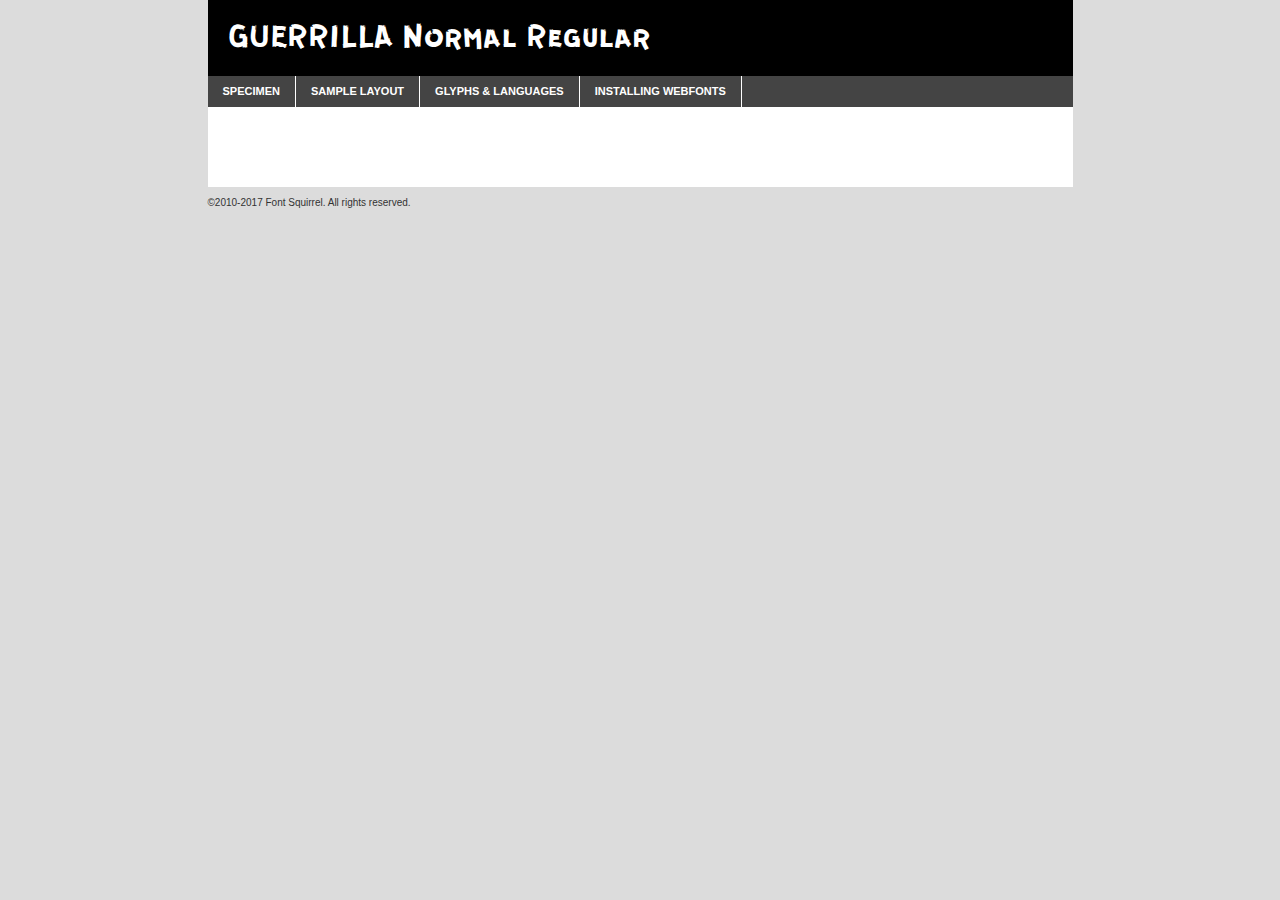
<file: fonts/guerrilla-normal-demo.html>
<!DOCTYPE html PUBLIC "-//W3C//DTD XHTML 1.0 Transitional//EN"
        "http://www.w3.org/TR/xhtml1/DTD/xhtml1-transitional.dtd">

<html xmlns="http://www.w3.org/1999/xhtml" xml:lang="en" lang="en">
<head>
    <meta http-equiv="Content-Type" content="text/html; charset=utf-8"/>
    <script src="http://ajax.googleapis.com/ajax/libs/jquery/1.7.2/jquery.min.js" type="text/javascript" charset="utf-8"></script>
    <script type="text/javascript">
		(function($) {
			$.fn.easyTabs = function(option) {
				var param = jQuery.extend({ fadeSpeed: 'fast', defaultContent: 1, activeClass: 'active' }, option);
				$(this).each(function() {
					var thisId = '#' + this.id;
					if ( param.defaultContent == '' )
					{
						param.defaultContent = 1;
					}
					if ( typeof param.defaultContent == 'number' )
					{
						var defaultTab = $(thisId + ' .tabs li:eq(' + (param.defaultContent - 1) + ') a').attr('href').substr(1);
					}
					else
					{
						var defaultTab = param.defaultContent;
					}
					$(thisId + ' .tabs li a').each(function() {
						var tabToHide = $(this).attr('href').substr(1);
						$('#' + tabToHide).addClass('easytabs-tab-content');
					});
					hideAll();
					changeContent(defaultTab);

					function hideAll() {$(thisId + ' .easytabs-tab-content').hide();}

					function changeContent(tabId)
					{
						hideAll();
						$(thisId + ' .tabs li').removeClass(param.activeClass);
						$(thisId + ' .tabs li a[href=#' + tabId + ']').closest('li').addClass(param.activeClass);
						if ( param.fadeSpeed != 'none' )
						{
							$(thisId + ' #' + tabId).fadeIn(param.fadeSpeed);
						}
						else
						{
							$(thisId + ' #' + tabId).show();
						}
					}

					$(thisId + ' .tabs li').click(function() {
						var tabId = $(this).find('a').attr('href').substr(1);
						changeContent(tabId);
						return false;
					});
				});
			}
		})(jQuery);
    </script>
    <link rel="stylesheet" href="specimen_files/specimen_stylesheet.css" type="text/css" charset="utf-8"/>
    <link rel="stylesheet" href="stylesheet.css" type="text/css" charset="utf-8"/>

    <style type="text/css">
        		body {
			font-family: 'guerrillanormal';
        		}

            </style>

    <title>GUERRILLA Normal Regular Specimen</title>


    <script type="text/javascript" charset="utf-8">
		$(document).ready(function() {
			$('#container').easyTabs({ defaultContent: 1 });
		});
    </script>
</head>

<body>
<div id="container">
    <div id="header">
		GUERRILLA Normal Regular    </div>
    <ul class="tabs">
        <li><a href="#specimen">Specimen</a></li>
        <li><a href="#layout">Sample Layout</a></li>
		        <li><a href="#glyphs">Glyphs &amp; Languages</a></li>
        <li><a href="#installing">Installing Webfonts</a></li>

    </ul>

    <div id="main_content">


        <div id="specimen">

            <div class="section">
                <div class="grid12 firstcol">
                    <div class="huge">AaBb</div>
                </div>
            </div>

            <div class="section">
                <div class="glyph_range">A&#x200B;B&#x200b;C&#x200b;D&#x200b;E&#x200b;F&#x200b;G&#x200b;H&#x200b;I&#x200b;J&#x200b;K&#x200b;L&#x200b;M&#x200b;N&#x200b;O&#x200b;P&#x200b;Q&#x200b;R&#x200b;S&#x200b;T&#x200b;U&#x200b;V&#x200b;W&#x200b;X&#x200b;Y&#x200b;Z&#x200b;a&#x200b;b&#x200b;c&#x200b;d&#x200b;e&#x200b;f&#x200b;g&#x200b;h&#x200b;i&#x200b;j&#x200b;k&#x200b;l&#x200b;m&#x200b;n&#x200b;o&#x200b;p&#x200b;q&#x200b;r&#x200b;s&#x200b;t&#x200b;u&#x200b;v&#x200b;w&#x200b;x&#x200b;y&#x200b;z&#x200b;1&#x200b;2&#x200b;3&#x200b;4&#x200b;5&#x200b;6&#x200b;7&#x200b;8&#x200b;9&#x200b;0&#x200b;&amp;&#x200b;.&#x200b;,&#x200b;?&#x200b;!&#x200b;&#64;&#x200b;(&#x200b;)&#x200b;#&#x200b;$&#x200b;%&#x200b;*&#x200b;+&#x200b;-&#x200b;=&#x200b;:&#x200b;;</div>
            </div>
            <div class="section">
                <div class="grid12 firstcol">
                    <table class="sample_table">
                        <tr>
                            <td>10</td>
                            <td class="size10">abcdefghijklmnopqrstuvwxyzABCDEFGHIJKLMNOPQRSTUVWXYZ0123456789abcdefghijklmnopqrstuvwxyzABCDEFGHIJKLMNOPQRSTUVWXYZ0123456789abcdefghijklmnopqrstuvwxyzABCDEFGHIJKLMNOPQRSTUVWXYZ</td>
                        </tr>
                        <tr>
                            <td>11</td>
                            <td class="size11">abcdefghijklmnopqrstuvwxyzABCDEFGHIJKLMNOPQRSTUVWXYZ0123456789abcdefghijklmnopqrstuvwxyzABCDEFGHIJKLMNOPQRSTUVWXYZ0123456789abcdefghijklmnopqrstuvwxyzABCDEFGHIJKLMNOPQRSTUVWXYZ</td>
                        </tr>
                        <tr>
                            <td>12</td>
                            <td class="size12">abcdefghijklmnopqrstuvwxyzABCDEFGHIJKLMNOPQRSTUVWXYZ0123456789abcdefghijklmnopqrstuvwxyzABCDEFGHIJKLMNOPQRSTUVWXYZ0123456789abcdefghijklmnopqrstuvwxyzABCDEFGHIJKLMNOPQRSTUVWXYZ</td>
                        </tr>
                        <tr>
                            <td>13</td>
                            <td class="size13">abcdefghijklmnopqrstuvwxyzABCDEFGHIJKLMNOPQRSTUVWXYZ0123456789abcdefghijklmnopqrstuvwxyzABCDEFGHIJKLMNOPQRSTUVWXYZ0123456789abcdefghijklmnopqrstuvwxyzABCDEFGHIJKLMNOPQRSTUVWXYZ</td>
                        </tr>
                        <tr>
                            <td>14</td>
                            <td class="size14">abcdefghijklmnopqrstuvwxyzABCDEFGHIJKLMNOPQRSTUVWXYZ0123456789abcdefghijklmnopqrstuvwxyzABCDEFGHIJKLMNOPQRSTUVWXYZ0123456789abcdefghijklmnopqrstuvwxyzABCDEFGHIJKLMNOPQRSTUVWXYZ</td>
                        </tr>
                        <tr>
                            <td>16</td>
                            <td class="size16">abcdefghijklmnopqrstuvwxyzABCDEFGHIJKLMNOPQRSTUVWXYZ0123456789abcdefghijklmnopqrstuvwxyzABCDEFGHIJKLMNOPQRSTUVWXYZ</td>
                        </tr>
                        <tr>
                            <td>18</td>
                            <td class="size18">abcdefghijklmnopqrstuvwxyzABCDEFGHIJKLMNOPQRSTUVWXYZ0123456789abcdefghijklmnopqrstuvwxyzABCDEFGHIJKLMNOPQRSTUVWXYZ</td>
                        </tr>
                        <tr>
                            <td>20</td>
                            <td class="size20">abcdefghijklmnopqrstuvwxyzABCDEFGHIJKLMNOPQRSTUVWXYZ0123456789abcdefghijklmnopqrstuvwxyzABCDEFGHIJKLMNOPQRSTUVWXYZ</td>
                        </tr>
                        <tr>
                            <td>24</td>
                            <td class="size24">abcdefghijklmnopqrstuvwxyzABCDEFGHIJKLMNOPQRSTUVWXYZ0123456789abcdefghijklmnopqrstuvwxyzABCDEFGHIJKLMNOPQRSTUVWXYZ</td>
                        </tr>
                        <tr>
                            <td>30</td>
                            <td class="size30">abcdefghijklmnopqrstuvwxyzABCDEFGHIJKLMNOPQRSTUVWXYZ0123456789abcdefghijklmnopqrstuvwxyzABCDEFGHIJKLMNOPQRSTUVWXYZ</td>
                        </tr>
                        <tr>
                            <td>36</td>
                            <td class="size36">abcdefghijklmnopqrstuvwxyzABCDEFGHIJKLMNOPQRSTUVWXYZ0123456789abcdefghijklmnopqrstuvwxyzABCDEFGHIJKLMNOPQRSTUVWXYZ</td>
                        </tr>
                        <tr>
                            <td>48</td>
                            <td class="size48">abcdefghijklmnopqrstuvwxyzABCDEFGHIJKLMNOPQRSTUVWXYZ0123456789abcdefghijklmnopqrstuvwxyzABCDEFGHIJKLMNOPQRSTUVWXYZ</td>
                        </tr>
                        <tr>
                            <td>60</td>
                            <td class="size60">abcdefghijklmnopqrstuvwxyzABCDEFGHIJKLMNOPQRSTUVWXYZ0123456789abcdefghijklmnopqrstuvwxyzABCDEFGHIJKLMNOPQRSTUVWXYZ</td>
                        </tr>
                        <tr>
                            <td>72</td>
                            <td class="size72">abcdefghijklmnopqrstuvwxyzABCDEFGHIJKLMNOPQRSTUVWXYZ0123456789abcdefghijklmnopqrstuvwxyzABCDEFGHIJKLMNOPQRSTUVWXYZ</td>
                        </tr>
                        <tr>
                            <td>90</td>
                            <td class="size90">abcdefghijklmnopqrstuvwxyzABCDEFGHIJKLMNOPQRSTUVWXYZ0123456789abcdefghijklmnopqrstuvwxyzABCDEFGHIJKLMNOPQRSTUVWXYZ</td>
                        </tr>
                    </table>

                </div>

            </div>


            <div class="section" id="bodycomparison">


                <div id="xheight">
                    <div class="fontbody">&#x25FC;&#x25FC;&#x25FC;&#x25FC;&#x25FC;&#x25FC;&#x25FC;&#x25FC;&#x25FC;&#x25FC;&#x25FC;&#x25FC;&#x25FC;&#x25FC;&#x25FC;&#x25FC;&#x25FC;&#x25FC;&#x25FC;&#x25FC;&#x25FC;&#x25FC;&#x25FC;&#x25FC;&#x25FC;&#x25FC;&#x25FC;&#x25FC;&#x25FC;&#x25FC;&#x25FC;&#x25FC;&#x25FC;&#x25FC;&#x25FC;&#x25FC;&#x25FC;&#x25FC;&#x25FC;&#x25FC;&#x25FC;&#x25FC;&#x25FC;&#x25FC;&#x25FC;&#x25FC;&#x25FC;&#x25FC;&#x25FC;&#x25FC;&#x25FC;&#x25FC;&#x25FC;&#x25FC;&#x25FC;&#x25FC;&#x25FC;&#x25FC;&#x25FC;&#x25FC;&#x25FC;&#x25FC;&#x25FC;&#x25FC;&#x25FC;&#x25FC;&#x25FC;&#x25FC;&#x25FC;&#x25FC;&#x25FC;&#x25FC;&#x25FC;&#x25FC;&#x25FC;&#x25FC;&#x25FC;&#x25FC;&#x25FC;&#x25FC;&#x25FC;&#x25FC;&#x25FC;&#x25FC;&#x25FC;&#x25FC;&#x25FC;&#x25FC;&#x25FC;&#x25FC;&#x25FC;&#x25FC;&#x25FC;&#x25FC;&#x25FC;&#x25FC;&#x25FC;&#x25FC;&#x25FC;body</div>
                    <div class="arialbody">body</div>
                    <div class="verdanabody">body</div>
                    <div class="georgiabody">body</div>
                </div>
                <div class="fontbody" style="z-index:1">
                    body<span>GUERRILLA Normal Regular</span>
                </div>
                <div class="arialbody" style="z-index:1">
                    body<span>Arial</span>
                </div>
                <div class="verdanabody" style="z-index:1">
                    body<span>Verdana</span>
                </div>
                <div class="georgiabody" style="z-index:1">
                    body<span>Georgia</span>
                </div>


            </div>


            <div class="section psample psample_row1" id="">

                <div class="grid2 firstcol">
                    <p class="size10"><span>10.</span>Aenean lacinia bibendum nulla sed consectetur. Fusce dapibus, tellus ac cursus commodo, tortor mauris condimentum nibh, ut fermentum massa justo sit amet risus. Nullam id dolor id nibh ultricies vehicula ut id elit. Cum sociis natoque penatibus et magnis dis parturient montes, nascetur ridiculus mus. Nulla vitae elit libero, a pharetra augue.</p>

                </div>
                <div class="grid3">
                    <p class="size11"><span>11.</span>Aenean lacinia bibendum nulla sed consectetur. Fusce dapibus, tellus ac cursus commodo, tortor mauris condimentum nibh, ut fermentum massa justo sit amet risus. Nullam id dolor id nibh ultricies vehicula ut id elit. Cum sociis natoque penatibus et magnis dis parturient montes, nascetur ridiculus mus. Nulla vitae elit libero, a pharetra augue.</p>

                </div>
                <div class="grid3">
                    <p class="size12"><span>12.</span>Aenean lacinia bibendum nulla sed consectetur. Fusce dapibus, tellus ac cursus commodo, tortor mauris condimentum nibh, ut fermentum massa justo sit amet risus. Nullam id dolor id nibh ultricies vehicula ut id elit. Cum sociis natoque penatibus et magnis dis parturient montes, nascetur ridiculus mus. Nulla vitae elit libero, a pharetra augue.</p>

                </div>
                <div class="grid4">
                    <p class="size13"><span>13.</span>Aenean lacinia bibendum nulla sed consectetur. Fusce dapibus, tellus ac cursus commodo, tortor mauris condimentum nibh, ut fermentum massa justo sit amet risus. Nullam id dolor id nibh ultricies vehicula ut id elit. Cum sociis natoque penatibus et magnis dis parturient montes, nascetur ridiculus mus. Nulla vitae elit libero, a pharetra augue.</p>

                </div>
                <div class="white_blend"></div>

            </div>
            <div class="section psample psample_row2" id="">
                <div class="grid3 firstcol">
                    <p class="size14"><span>14.</span>Aenean lacinia bibendum nulla sed consectetur. Fusce dapibus, tellus ac cursus commodo, tortor mauris condimentum nibh, ut fermentum massa justo sit amet risus. Nullam id dolor id nibh ultricies vehicula ut id elit. Cum sociis natoque penatibus et magnis dis parturient montes, nascetur ridiculus mus. Nulla vitae elit libero, a pharetra augue.</p>

                </div>
                <div class="grid4">
                    <p class="size16"><span>16.</span>Aenean lacinia bibendum nulla sed consectetur. Fusce dapibus, tellus ac cursus commodo, tortor mauris condimentum nibh, ut fermentum massa justo sit amet risus. Nullam id dolor id nibh ultricies vehicula ut id elit. Cum sociis natoque penatibus et magnis dis parturient montes, nascetur ridiculus mus. Nulla vitae elit libero, a pharetra augue.</p>

                </div>
                <div class="grid5">
                    <p class="size18"><span>18.</span>Aenean lacinia bibendum nulla sed consectetur. Fusce dapibus, tellus ac cursus commodo, tortor mauris condimentum nibh, ut fermentum massa justo sit amet risus. Nullam id dolor id nibh ultricies vehicula ut id elit. Cum sociis natoque penatibus et magnis dis parturient montes, nascetur ridiculus mus. Nulla vitae elit libero, a pharetra augue.</p>

                </div>

                <div class="white_blend"></div>

            </div>

            <div class="section psample psample_row3" id="">
                <div class="grid5 firstcol">
                    <p class="size20"><span>20.</span>Aenean lacinia bibendum nulla sed consectetur. Fusce dapibus, tellus ac cursus commodo, tortor mauris condimentum nibh, ut fermentum massa justo sit amet risus. Nullam id dolor id nibh ultricies vehicula ut id elit. Cum sociis natoque penatibus et magnis dis parturient montes, nascetur ridiculus mus. Nulla vitae elit libero, a pharetra augue.</p>
                </div>
                <div class="grid7">
                    <p class="size24"><span>24.</span>Aenean lacinia bibendum nulla sed consectetur. Fusce dapibus, tellus ac cursus commodo, tortor mauris condimentum nibh, ut fermentum massa justo sit amet risus. Nullam id dolor id nibh ultricies vehicula ut id elit. Cum sociis natoque penatibus et magnis dis parturient montes, nascetur ridiculus mus. Nulla vitae elit libero, a pharetra augue.</p>
                </div>

                <div class="white_blend"></div>

            </div>

            <div class="section psample psample_row4" id="">
                <div class="grid12 firstcol">
                    <p class="size30"><span>30.</span>Aenean lacinia bibendum nulla sed consectetur. Fusce dapibus, tellus ac cursus commodo, tortor mauris condimentum nibh, ut fermentum massa justo sit amet risus. Nullam id dolor id nibh ultricies vehicula ut id elit. Cum sociis natoque penatibus et magnis dis parturient montes, nascetur ridiculus mus. Nulla vitae elit libero, a pharetra augue.</p>
                </div>
                <div class="white_blend"></div>

            </div>


            <div class="section psample psample_row1 fullreverse">
                <div class="grid2 firstcol">
                    <p class="size10"><span>10.</span>Aenean lacinia bibendum nulla sed consectetur. Fusce dapibus, tellus ac cursus commodo, tortor mauris condimentum nibh, ut fermentum massa justo sit amet risus. Nullam id dolor id nibh ultricies vehicula ut id elit. Cum sociis natoque penatibus et magnis dis parturient montes, nascetur ridiculus mus. Nulla vitae elit libero, a pharetra augue.</p>

                </div>
                <div class="grid3">
                    <p class="size11"><span>11.</span>Aenean lacinia bibendum nulla sed consectetur. Fusce dapibus, tellus ac cursus commodo, tortor mauris condimentum nibh, ut fermentum massa justo sit amet risus. Nullam id dolor id nibh ultricies vehicula ut id elit. Cum sociis natoque penatibus et magnis dis parturient montes, nascetur ridiculus mus. Nulla vitae elit libero, a pharetra augue.</p>

                </div>
                <div class="grid3">
                    <p class="size12"><span>12.</span>Aenean lacinia bibendum nulla sed consectetur. Fusce dapibus, tellus ac cursus commodo, tortor mauris condimentum nibh, ut fermentum massa justo sit amet risus. Nullam id dolor id nibh ultricies vehicula ut id elit. Cum sociis natoque penatibus et magnis dis parturient montes, nascetur ridiculus mus. Nulla vitae elit libero, a pharetra augue.</p>

                </div>
                <div class="grid4">
                    <p class="size13"><span>13.</span>Aenean lacinia bibendum nulla sed consectetur. Fusce dapibus, tellus ac cursus commodo, tortor mauris condimentum nibh, ut fermentum massa justo sit amet risus. Nullam id dolor id nibh ultricies vehicula ut id elit. Cum sociis natoque penatibus et magnis dis parturient montes, nascetur ridiculus mus. Nulla vitae elit libero, a pharetra augue.</p>

                </div>
                <div class="black_blend"></div>

            </div>

            <div class="section psample psample_row2 fullreverse">
                <div class="grid3 firstcol">
                    <p class="size14"><span>14.</span>Aenean lacinia bibendum nulla sed consectetur. Fusce dapibus, tellus ac cursus commodo, tortor mauris condimentum nibh, ut fermentum massa justo sit amet risus. Nullam id dolor id nibh ultricies vehicula ut id elit. Cum sociis natoque penatibus et magnis dis parturient montes, nascetur ridiculus mus. Nulla vitae elit libero, a pharetra augue.</p>

                </div>
                <div class="grid4">
                    <p class="size16"><span>16.</span>Aenean lacinia bibendum nulla sed consectetur. Fusce dapibus, tellus ac cursus commodo, tortor mauris condimentum nibh, ut fermentum massa justo sit amet risus. Nullam id dolor id nibh ultricies vehicula ut id elit. Cum sociis natoque penatibus et magnis dis parturient montes, nascetur ridiculus mus. Nulla vitae elit libero, a pharetra augue.</p>

                </div>
                <div class="grid5">
                    <p class="size18"><span>18.</span>Aenean lacinia bibendum nulla sed consectetur. Fusce dapibus, tellus ac cursus commodo, tortor mauris condimentum nibh, ut fermentum massa justo sit amet risus. Nullam id dolor id nibh ultricies vehicula ut id elit. Cum sociis natoque penatibus et magnis dis parturient montes, nascetur ridiculus mus. Nulla vitae elit libero, a pharetra augue.</p>

                </div>
                <div class="black_blend"></div>

            </div>

            <div class="section psample fullreverse psample_row3" id="">
                <div class="grid5 firstcol">
                    <p class="size20"><span>20.</span>Aenean lacinia bibendum nulla sed consectetur. Fusce dapibus, tellus ac cursus commodo, tortor mauris condimentum nibh, ut fermentum massa justo sit amet risus. Nullam id dolor id nibh ultricies vehicula ut id elit. Cum sociis natoque penatibus et magnis dis parturient montes, nascetur ridiculus mus. Nulla vitae elit libero, a pharetra augue.</p>
                </div>
                <div class="grid7">
                    <p class="size24"><span>24.</span>Aenean lacinia bibendum nulla sed consectetur. Fusce dapibus, tellus ac cursus commodo, tortor mauris condimentum nibh, ut fermentum massa justo sit amet risus. Nullam id dolor id nibh ultricies vehicula ut id elit. Cum sociis natoque penatibus et magnis dis parturient montes, nascetur ridiculus mus. Nulla vitae elit libero, a pharetra augue.</p>
                </div>

                <div class="black_blend"></div>

            </div>

            <div class="section psample fullreverse psample_row4" id="" style="border-bottom: 20px #000 solid;">
                <div class="grid12 firstcol">
                    <p class="size30"><span>30.</span>Aenean lacinia bibendum nulla sed consectetur. Fusce dapibus, tellus ac cursus commodo, tortor mauris condimentum nibh, ut fermentum massa justo sit amet risus. Nullam id dolor id nibh ultricies vehicula ut id elit. Cum sociis natoque penatibus et magnis dis parturient montes, nascetur ridiculus mus. Nulla vitae elit libero, a pharetra augue.</p>
                </div>
                <div class="black_blend"></div>

            </div>


        </div>

        <div id="layout">

            <div class="section">

                <div class="grid12 firstcol">
                    <h1>Lorem Ipsum Dolor</h1>
                    <h2>Etiam porta sem malesuada magna mollis euismod</h2>

                    <p class="byline">By <a href="#link">Aenean Lacinia</a></p>
                </div>
            </div>
            <div class="section">
                <div class="grid8 firstcol">
                    <p class="large">Donec sed odio dui. Morbi leo risus, porta ac consectetur ac, vestibulum at eros. Fusce dapibus, tellus ac cursus commodo, tortor mauris condimentum nibh, ut fermentum massa justo sit amet risus. </p>


                    <h3>Pellentesque ornare sem</h3>

                    <p>Maecenas sed diam eget risus varius blandit sit amet non magna. Maecenas faucibus mollis interdum. Donec ullamcorper nulla non metus auctor fringilla. Nullam id dolor id nibh ultricies vehicula ut id elit. Nullam id dolor id nibh ultricies vehicula ut id elit. </p>

                    <p>Aenean eu leo quam. Pellentesque ornare sem lacinia quam venenatis vestibulum. Lorem ipsum dolor sit amet, consectetur adipiscing elit. Cum sociis natoque penatibus et magnis dis parturient montes, nascetur ridiculus mus. </p>

                    <p>Nulla vitae elit libero, a pharetra augue. Praesent commodo cursus magna, vel scelerisque nisl consectetur et. Aenean lacinia bibendum nulla sed consectetur. </p>

                    <p>Nullam quis risus eget urna mollis ornare vel eu leo. Nullam quis risus eget urna mollis ornare vel eu leo. Maecenas sed diam eget risus varius blandit sit amet non magna. Donec ullamcorper nulla non metus auctor fringilla. </p>

                    <h3>Cras mattis consectetur</h3>

                    <p>Aenean eu leo quam. Pellentesque ornare sem lacinia quam venenatis vestibulum. Aenean lacinia bibendum nulla sed consectetur. Integer posuere erat a ante venenatis dapibus posuere velit aliquet. Cras mattis consectetur purus sit amet fermentum. </p>

                    <p>Nullam id dolor id nibh ultricies vehicula ut id elit. Nullam quis risus eget urna mollis ornare vel eu leo. Cras mattis consectetur purus sit amet fermentum.</p>
                </div>

                <div class="grid4 sidebar">

                    <div class="box reverse">
                        <p class="last">Nullam quis risus eget urna mollis ornare vel eu leo. Donec ullamcorper nulla non metus auctor fringilla. Cras mattis consectetur purus sit amet fermentum. Sed posuere consectetur est at lobortis. Lorem ipsum dolor sit amet, consectetur adipiscing elit. </p>
                    </div>

                    <p class="caption">Maecenas sed diam eget risus varius.</p>

                    <p>Vestibulum id ligula porta felis euismod semper. Integer posuere erat a ante venenatis dapibus posuere velit aliquet. Vestibulum id ligula porta felis euismod semper. Sed posuere consectetur est at lobortis. Maecenas sed diam eget risus varius blandit sit amet non magna. Fusce dapibus, tellus ac cursus commodo, tortor mauris condimentum nibh, ut fermentum massa justo sit amet risus. </p>


                    <p>Duis mollis, est non commodo luctus, nisi erat porttitor ligula, eget lacinia odio sem nec elit. Aenean lacinia bibendum nulla sed consectetur. Vivamus sagittis lacus vel augue laoreet rutrum faucibus dolor auctor. Aenean lacinia bibendum nulla sed consectetur. Nullam quis risus eget urna mollis ornare vel eu leo. </p>

                    <p>Praesent commodo cursus magna, vel scelerisque nisl consectetur et. Donec ullamcorper nulla non metus auctor fringilla. Maecenas faucibus mollis interdum. Fusce dapibus, tellus ac cursus commodo, tortor mauris condimentum nibh, ut fermentum massa justo sit amet risus. </p>

                </div>
            </div>

        </div>


		

        <div id="glyphs">
            <div class="section">
                <div class="grid12 firstcol">

                    <h1>Language Support</h1>
                    <p>The subset of GUERRILLA Normal Regular in this kit supports the following languages:<br/>

						Cyrillic, English, Arrernte, Bislama, Cebuano, Fijian, Gilbertese, Hmong, Ibanag, Iloko_ilokano, Interglossa_glosa, Interlingua, Lojban, Norfolk_pitcairnese, Oromo, Rotokas, Seychelles_creole, Shona, Somali, Southern_ndebele, Swahili, Swati_swazi, Tok_pisin, Warlpiri, Xhosa, Zulu, Latinbasic, Demo                    </p>
                    <h1>Glyph Chart</h1>
                    <p>The subset of GUERRILLA Normal Regular in this kit includes all the glyphs listed below. Unicode entities are included above each glyph to help you insert individual characters into your layout.</p>
                    <div id="glyph_chart">

																				                                <div><p>&amp;#32;</p>&#32;</div>
																				                                <div><p>&amp;#33;</p>&#33;</div>
																				                                <div><p>&amp;#34;</p>&#34;</div>
																				                                <div><p>&amp;#35;</p>&#35;</div>
																				                                <div><p>&amp;#36;</p>&#36;</div>
																				                                <div><p>&amp;#38;</p>&#38;</div>
																				                                <div><p>&amp;#39;</p>&#39;</div>
																				                                <div><p>&amp;#40;</p>&#40;</div>
																				                                <div><p>&amp;#41;</p>&#41;</div>
																				                                <div><p>&amp;#42;</p>&#42;</div>
																				                                <div><p>&amp;#44;</p>&#44;</div>
																				                                <div><p>&amp;#45;</p>&#45;</div>
																				                                <div><p>&amp;#46;</p>&#46;</div>
																				                                <div><p>&amp;#47;</p>&#47;</div>
																				                                <div><p>&amp;#48;</p>&#48;</div>
																				                                <div><p>&amp;#49;</p>&#49;</div>
																				                                <div><p>&amp;#50;</p>&#50;</div>
																				                                <div><p>&amp;#51;</p>&#51;</div>
																				                                <div><p>&amp;#52;</p>&#52;</div>
																				                                <div><p>&amp;#53;</p>&#53;</div>
																				                                <div><p>&amp;#54;</p>&#54;</div>
																				                                <div><p>&amp;#55;</p>&#55;</div>
																				                                <div><p>&amp;#56;</p>&#56;</div>
																				                                <div><p>&amp;#57;</p>&#57;</div>
																				                                <div><p>&amp;#58;</p>&#58;</div>
																				                                <div><p>&amp;#59;</p>&#59;</div>
																				                                <div><p>&amp;#63;</p>&#63;</div>
																				                                <div><p>&amp;#64;</p>&#64;</div>
																				                                <div><p>&amp;#65;</p>&#65;</div>
																				                                <div><p>&amp;#66;</p>&#66;</div>
																				                                <div><p>&amp;#67;</p>&#67;</div>
																				                                <div><p>&amp;#68;</p>&#68;</div>
																				                                <div><p>&amp;#69;</p>&#69;</div>
																				                                <div><p>&amp;#70;</p>&#70;</div>
																				                                <div><p>&amp;#71;</p>&#71;</div>
																				                                <div><p>&amp;#72;</p>&#72;</div>
																				                                <div><p>&amp;#73;</p>&#73;</div>
																				                                <div><p>&amp;#74;</p>&#74;</div>
																				                                <div><p>&amp;#75;</p>&#75;</div>
																				                                <div><p>&amp;#76;</p>&#76;</div>
																				                                <div><p>&amp;#77;</p>&#77;</div>
																				                                <div><p>&amp;#78;</p>&#78;</div>
																				                                <div><p>&amp;#79;</p>&#79;</div>
																				                                <div><p>&amp;#80;</p>&#80;</div>
																				                                <div><p>&amp;#81;</p>&#81;</div>
																				                                <div><p>&amp;#82;</p>&#82;</div>
																				                                <div><p>&amp;#83;</p>&#83;</div>
																				                                <div><p>&amp;#84;</p>&#84;</div>
																				                                <div><p>&amp;#85;</p>&#85;</div>
																				                                <div><p>&amp;#86;</p>&#86;</div>
																				                                <div><p>&amp;#87;</p>&#87;</div>
																				                                <div><p>&amp;#88;</p>&#88;</div>
																				                                <div><p>&amp;#89;</p>&#89;</div>
																				                                <div><p>&amp;#90;</p>&#90;</div>
																				                                <div><p>&amp;#91;</p>&#91;</div>
																				                                <div><p>&amp;#92;</p>&#92;</div>
																				                                <div><p>&amp;#93;</p>&#93;</div>
																				                                <div><p>&amp;#95;</p>&#95;</div>
																				                                <div><p>&amp;#96;</p>&#96;</div>
																				                                <div><p>&amp;#97;</p>&#97;</div>
																				                                <div><p>&amp;#98;</p>&#98;</div>
																				                                <div><p>&amp;#99;</p>&#99;</div>
																				                                <div><p>&amp;#100;</p>&#100;</div>
																				                                <div><p>&amp;#101;</p>&#101;</div>
																				                                <div><p>&amp;#102;</p>&#102;</div>
																				                                <div><p>&amp;#103;</p>&#103;</div>
																				                                <div><p>&amp;#104;</p>&#104;</div>
																				                                <div><p>&amp;#105;</p>&#105;</div>
																				                                <div><p>&amp;#106;</p>&#106;</div>
																				                                <div><p>&amp;#107;</p>&#107;</div>
																				                                <div><p>&amp;#108;</p>&#108;</div>
																				                                <div><p>&amp;#109;</p>&#109;</div>
																				                                <div><p>&amp;#110;</p>&#110;</div>
																				                                <div><p>&amp;#111;</p>&#111;</div>
																				                                <div><p>&amp;#112;</p>&#112;</div>
																				                                <div><p>&amp;#113;</p>&#113;</div>
																				                                <div><p>&amp;#114;</p>&#114;</div>
																				                                <div><p>&amp;#115;</p>&#115;</div>
																				                                <div><p>&amp;#116;</p>&#116;</div>
																				                                <div><p>&amp;#117;</p>&#117;</div>
																				                                <div><p>&amp;#118;</p>&#118;</div>
																				                                <div><p>&amp;#119;</p>&#119;</div>
																				                                <div><p>&amp;#120;</p>&#120;</div>
																				                                <div><p>&amp;#121;</p>&#121;</div>
																				                                <div><p>&amp;#122;</p>&#122;</div>
																				                                <div><p>&amp;#123;</p>&#123;</div>
																				                                <div><p>&amp;#125;</p>&#125;</div>
																				                                <div><p>&amp;#160;</p>&#160;</div>
																				                                <div><p>&amp;#162;</p>&#162;</div>
																				                                <div><p>&amp;#163;</p>&#163;</div>
																				                                <div><p>&amp;#165;</p>&#165;</div>
																				                                <div><p>&amp;#168;</p>&#168;</div>
																				                                <div><p>&amp;#171;</p>&#171;</div>
																				                                <div><p>&amp;#173;</p>&#173;</div>
																				                                <div><p>&amp;#180;</p>&#180;</div>
																				                                <div><p>&amp;#184;</p>&#184;</div>
																				                                <div><p>&amp;#187;</p>&#187;</div>
																				                                <div><p>&amp;#710;</p>&#710;</div>
																				                                <div><p>&amp;#730;</p>&#730;</div>
																				                                <div><p>&amp;#732;</p>&#732;</div>
																				                                <div><p>&amp;#1025;</p>&#1025;</div>
																				                                <div><p>&amp;#1040;</p>&#1040;</div>
																				                                <div><p>&amp;#1041;</p>&#1041;</div>
																				                                <div><p>&amp;#1042;</p>&#1042;</div>
																				                                <div><p>&amp;#1043;</p>&#1043;</div>
																				                                <div><p>&amp;#1044;</p>&#1044;</div>
																				                                <div><p>&amp;#1045;</p>&#1045;</div>
																				                                <div><p>&amp;#1046;</p>&#1046;</div>
																				                                <div><p>&amp;#1047;</p>&#1047;</div>
																				                                <div><p>&amp;#1048;</p>&#1048;</div>
																				                                <div><p>&amp;#1049;</p>&#1049;</div>
																				                                <div><p>&amp;#1050;</p>&#1050;</div>
																				                                <div><p>&amp;#1051;</p>&#1051;</div>
																				                                <div><p>&amp;#1052;</p>&#1052;</div>
																				                                <div><p>&amp;#1053;</p>&#1053;</div>
																				                                <div><p>&amp;#1054;</p>&#1054;</div>
																				                                <div><p>&amp;#1055;</p>&#1055;</div>
																				                                <div><p>&amp;#1056;</p>&#1056;</div>
																				                                <div><p>&amp;#1057;</p>&#1057;</div>
																				                                <div><p>&amp;#1058;</p>&#1058;</div>
																				                                <div><p>&amp;#1059;</p>&#1059;</div>
																				                                <div><p>&amp;#1060;</p>&#1060;</div>
																				                                <div><p>&amp;#1061;</p>&#1061;</div>
																				                                <div><p>&amp;#1062;</p>&#1062;</div>
																				                                <div><p>&amp;#1063;</p>&#1063;</div>
																				                                <div><p>&amp;#1064;</p>&#1064;</div>
																				                                <div><p>&amp;#1065;</p>&#1065;</div>
																				                                <div><p>&amp;#1066;</p>&#1066;</div>
																				                                <div><p>&amp;#1067;</p>&#1067;</div>
																				                                <div><p>&amp;#1068;</p>&#1068;</div>
																				                                <div><p>&amp;#1069;</p>&#1069;</div>
																				                                <div><p>&amp;#1070;</p>&#1070;</div>
																				                                <div><p>&amp;#1071;</p>&#1071;</div>
																				                                <div><p>&amp;#1072;</p>&#1072;</div>
																				                                <div><p>&amp;#1073;</p>&#1073;</div>
																				                                <div><p>&amp;#1074;</p>&#1074;</div>
																				                                <div><p>&amp;#1075;</p>&#1075;</div>
																				                                <div><p>&amp;#1076;</p>&#1076;</div>
																				                                <div><p>&amp;#1077;</p>&#1077;</div>
																				                                <div><p>&amp;#1078;</p>&#1078;</div>
																				                                <div><p>&amp;#1079;</p>&#1079;</div>
																				                                <div><p>&amp;#1080;</p>&#1080;</div>
																				                                <div><p>&amp;#1081;</p>&#1081;</div>
																				                                <div><p>&amp;#1082;</p>&#1082;</div>
																				                                <div><p>&amp;#1083;</p>&#1083;</div>
																				                                <div><p>&amp;#1084;</p>&#1084;</div>
																				                                <div><p>&amp;#1085;</p>&#1085;</div>
																				                                <div><p>&amp;#1086;</p>&#1086;</div>
																				                                <div><p>&amp;#1087;</p>&#1087;</div>
																				                                <div><p>&amp;#1088;</p>&#1088;</div>
																				                                <div><p>&amp;#1089;</p>&#1089;</div>
																				                                <div><p>&amp;#1090;</p>&#1090;</div>
																				                                <div><p>&amp;#1091;</p>&#1091;</div>
																				                                <div><p>&amp;#1092;</p>&#1092;</div>
																				                                <div><p>&amp;#1093;</p>&#1093;</div>
																				                                <div><p>&amp;#1094;</p>&#1094;</div>
																				                                <div><p>&amp;#1095;</p>&#1095;</div>
																				                                <div><p>&amp;#1096;</p>&#1096;</div>
																				                                <div><p>&amp;#1097;</p>&#1097;</div>
																				                                <div><p>&amp;#1098;</p>&#1098;</div>
																				                                <div><p>&amp;#1099;</p>&#1099;</div>
																				                                <div><p>&amp;#1100;</p>&#1100;</div>
																				                                <div><p>&amp;#1101;</p>&#1101;</div>
																				                                <div><p>&amp;#1102;</p>&#1102;</div>
																				                                <div><p>&amp;#1103;</p>&#1103;</div>
																				                                <div><p>&amp;#1105;</p>&#1105;</div>
																				                                <div><p>&amp;#8192;</p>&#8192;</div>
																				                                <div><p>&amp;#8193;</p>&#8193;</div>
																				                                <div><p>&amp;#8194;</p>&#8194;</div>
																				                                <div><p>&amp;#8195;</p>&#8195;</div>
																				                                <div><p>&amp;#8196;</p>&#8196;</div>
																				                                <div><p>&amp;#8197;</p>&#8197;</div>
																				                                <div><p>&amp;#8198;</p>&#8198;</div>
																				                                <div><p>&amp;#8199;</p>&#8199;</div>
																				                                <div><p>&amp;#8200;</p>&#8200;</div>
																				                                <div><p>&amp;#8201;</p>&#8201;</div>
																				                                <div><p>&amp;#8202;</p>&#8202;</div>
																				                                <div><p>&amp;#8208;</p>&#8208;</div>
																				                                <div><p>&amp;#8209;</p>&#8209;</div>
																				                                <div><p>&amp;#8210;</p>&#8210;</div>
																				                                <div><p>&amp;#8211;</p>&#8211;</div>
																				                                <div><p>&amp;#8212;</p>&#8212;</div>
																				                                <div><p>&amp;#8216;</p>&#8216;</div>
																				                                <div><p>&amp;#8217;</p>&#8217;</div>
																				                                <div><p>&amp;#8218;</p>&#8218;</div>
																				                                <div><p>&amp;#8220;</p>&#8220;</div>
																				                                <div><p>&amp;#8221;</p>&#8221;</div>
																				                                <div><p>&amp;#8222;</p>&#8222;</div>
																				                                <div><p>&amp;#8226;</p>&#8226;</div>
																				                                <div><p>&amp;#8230;</p>&#8230;</div>
																				                                <div><p>&amp;#8239;</p>&#8239;</div>
																				                                <div><p>&amp;#8249;</p>&#8249;</div>
																				                                <div><p>&amp;#8250;</p>&#8250;</div>
																				                                <div><p>&amp;#8287;</p>&#8287;</div>
																				                                <div><p>&amp;#8364;</p>&#8364;</div>
																				                                <div><p>&amp;#8482;</p>&#8482;</div>
																				                                <div><p>&amp;#9724;</p>&#9724;</div>
																																																										                    </div>
                </div>


            </div>
        </div>


        <div id="specs">

        </div>

        <div id="installing">
            <div class="section">
                <div class="grid7 firstcol">
                    <h1>Installing Webfonts</h1>

                    <p>Webfonts are supported by all major browser platforms but not all in the same way. There are currently four different font formats that must be included in order to target all browsers. This includes TTF, WOFF, EOT and SVG.</p>

                    <h2>1. Upload your webfonts</h2>
                    <p>You must upload your webfont kit to your website. They should be in or near the same directory as your CSS files.</p>

                    <h2>2. Include the webfont stylesheet</h2>
                    <p>A special CSS @font-face declaration helps the various browsers select the appropriate font it needs without causing you a bunch of headaches. Learn more about this syntax by reading the <a href="https://www.fontspring.com/blog/further-hardening-of-the-bulletproof-syntax">Fontspring blog post</a> about it. The code for it is as follows:</p>


                    <code>
                        @font-face{
                        font-family: 'MyWebFont';
                        src: url('WebFont.eot');
                        src: url('WebFont.eot?#iefix') format('embedded-opentype'),
                        url('WebFont.woff') format('woff'),
                        url('WebFont.ttf') format('truetype'),
                        url('WebFont.svg#webfont') format('svg');
                        }
                    </code>

                    <p>We've already gone ahead and generated the code for you. All you have to do is link to the stylesheet in your HTML, like this:</p>
                    <code>&lt;link rel=&quot;stylesheet&quot; href=&quot;stylesheet.css&quot; type=&quot;text/css&quot; charset=&quot;utf-8&quot; /&gt;</code>

                    <h2>3. Modify your own stylesheet</h2>
                    <p>To take advantage of your new fonts, you must tell your stylesheet to use them. Look at the original @font-face declaration above and find the property called "font-family." The name linked there will be what you use to reference the font. Prepend that webfont name to the font stack in the "font-family" property, inside the selector you want to change. For example:</p>
                    <code>p { font-family: 'WebFont', Arial, sans-serif; }</code>

                    <h2>4. Test</h2>
                    <p>Getting webfonts to work cross-browser <em>can</em> be tricky. Use the information in the sidebar to help you if you find that fonts aren't loading in a particular browser.</p>
                </div>

                <div class="grid5 sidebar">
                    <div class="box">
                        <h2>Troubleshooting<br/>Font-Face Problems</h2>
                        <p>Having trouble getting your webfonts to load in your new website? Here are some tips to sort out what might be the problem.</p>

                        <h3>Fonts not showing in any browser</h3>

                        <p>This sounds like you need to work on the plumbing. You either did not upload the fonts to the correct directory, or you did not link the fonts properly in the CSS. If you've confirmed that all this is correct and you still have a problem, take a look at your .htaccess file and see if requests are getting intercepted.</p>

                        <h3>Fonts not loading in iPhone or iPad</h3>

                        <p>The most common problem here is that you are serving the fonts from an IIS server. IIS refuses to serve files that have unknown MIME types. If that is the case, you must set the MIME type for SVG to "image/svg+xml" in the server settings. Follow these instructions from Microsoft if you need help.</p>

                        <h3>Fonts not loading in Firefox</h3>

                        <p>The primary reason for this failure? You are still using a version Firefox older than 3.5. So upgrade already! If that isn't it, then you are very likely serving fonts from a different domain. Firefox requires that all font assets be served from the same domain. Lastly it is possible that you need to add WOFF to your list of MIME types (if you are serving via IIS.)</p>

                        <h3>Fonts not loading in IE</h3>

                        <p>Are you looking at Internet Explorer on an actual Windows machine or are you cheating by using a service like Adobe BrowserLab? Many of these screenshot services do not render @font-face for IE. Best to test it on a real machine.</p>

                        <h3>Fonts not loading in IE9</h3>

                        <p>IE9, like Firefox, requires that fonts be served from the same domain as the website. Make sure that is the case.</p>
                    </div>
                </div>
            </div>

        </div>

    </div>
    <div id="footer">
        <p>&copy;2010-2017 Font Squirrel. All rights reserved.</p>
    </div>
</div>
</body>
</html>
</file>
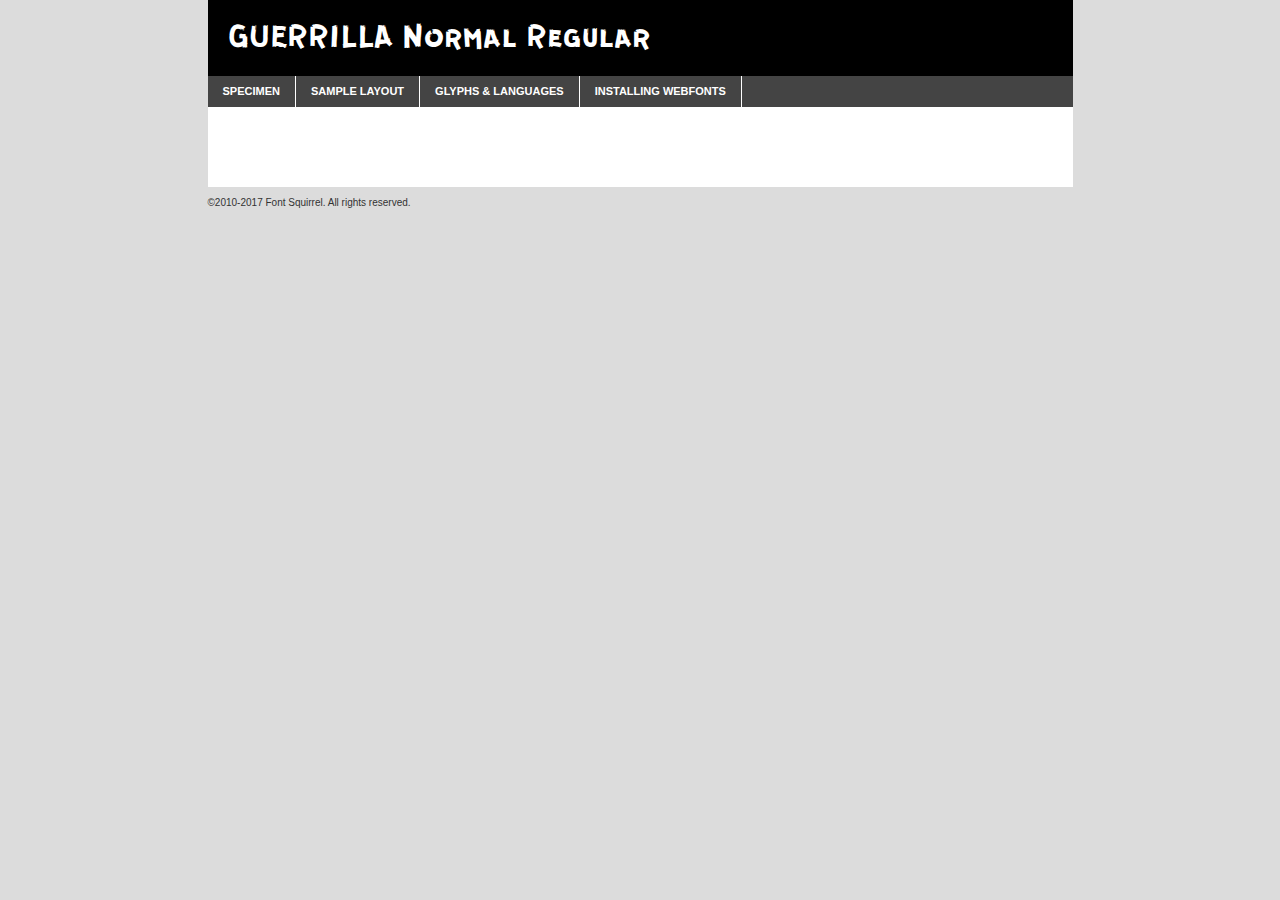
<file: fonts/Guerrilla/guerrilla-normal-demo.html>
<!DOCTYPE html PUBLIC "-//W3C//DTD XHTML 1.0 Transitional//EN"
        "http://www.w3.org/TR/xhtml1/DTD/xhtml1-transitional.dtd">

<html xmlns="http://www.w3.org/1999/xhtml" xml:lang="en" lang="en">
<head>
    <meta http-equiv="Content-Type" content="text/html; charset=utf-8"/>
    <script src="http://ajax.googleapis.com/ajax/libs/jquery/1.7.2/jquery.min.js" type="text/javascript" charset="utf-8"></script>
    <script type="text/javascript">
		(function($) {
			$.fn.easyTabs = function(option) {
				var param = jQuery.extend({ fadeSpeed: 'fast', defaultContent: 1, activeClass: 'active' }, option);
				$(this).each(function() {
					var thisId = '#' + this.id;
					if ( param.defaultContent == '' )
					{
						param.defaultContent = 1;
					}
					if ( typeof param.defaultContent == 'number' )
					{
						var defaultTab = $(thisId + ' .tabs li:eq(' + (param.defaultContent - 1) + ') a').attr('href').substr(1);
					}
					else
					{
						var defaultTab = param.defaultContent;
					}
					$(thisId + ' .tabs li a').each(function() {
						var tabToHide = $(this).attr('href').substr(1);
						$('#' + tabToHide).addClass('easytabs-tab-content');
					});
					hideAll();
					changeContent(defaultTab);

					function hideAll() {$(thisId + ' .easytabs-tab-content').hide();}

					function changeContent(tabId)
					{
						hideAll();
						$(thisId + ' .tabs li').removeClass(param.activeClass);
						$(thisId + ' .tabs li a[href=#' + tabId + ']').closest('li').addClass(param.activeClass);
						if ( param.fadeSpeed != 'none' )
						{
							$(thisId + ' #' + tabId).fadeIn(param.fadeSpeed);
						}
						else
						{
							$(thisId + ' #' + tabId).show();
						}
					}

					$(thisId + ' .tabs li').click(function() {
						var tabId = $(this).find('a').attr('href').substr(1);
						changeContent(tabId);
						return false;
					});
				});
			}
		})(jQuery);
    </script>
    <link rel="stylesheet" href="specimen_files/specimen_stylesheet.css" type="text/css" charset="utf-8"/>
    <link rel="stylesheet" href="stylesheet.css" type="text/css" charset="utf-8"/>

    <style type="text/css">
        		body {
			font-family: 'guerrillanormal';
        		}

            </style>

    <title>GUERRILLA Normal Regular Specimen</title>


    <script type="text/javascript" charset="utf-8">
		$(document).ready(function() {
			$('#container').easyTabs({ defaultContent: 1 });
		});
    </script>
</head>

<body>
<div id="container">
    <div id="header">
		GUERRILLA Normal Regular    </div>
    <ul class="tabs">
        <li><a href="#specimen">Specimen</a></li>
        <li><a href="#layout">Sample Layout</a></li>
		        <li><a href="#glyphs">Glyphs &amp; Languages</a></li>
        <li><a href="#installing">Installing Webfonts</a></li>

    </ul>

    <div id="main_content">


        <div id="specimen">

            <div class="section">
                <div class="grid12 firstcol">
                    <div class="huge">AaBb</div>
                </div>
            </div>

            <div class="section">
                <div class="glyph_range">A&#x200B;B&#x200b;C&#x200b;D&#x200b;E&#x200b;F&#x200b;G&#x200b;H&#x200b;I&#x200b;J&#x200b;K&#x200b;L&#x200b;M&#x200b;N&#x200b;O&#x200b;P&#x200b;Q&#x200b;R&#x200b;S&#x200b;T&#x200b;U&#x200b;V&#x200b;W&#x200b;X&#x200b;Y&#x200b;Z&#x200b;a&#x200b;b&#x200b;c&#x200b;d&#x200b;e&#x200b;f&#x200b;g&#x200b;h&#x200b;i&#x200b;j&#x200b;k&#x200b;l&#x200b;m&#x200b;n&#x200b;o&#x200b;p&#x200b;q&#x200b;r&#x200b;s&#x200b;t&#x200b;u&#x200b;v&#x200b;w&#x200b;x&#x200b;y&#x200b;z&#x200b;1&#x200b;2&#x200b;3&#x200b;4&#x200b;5&#x200b;6&#x200b;7&#x200b;8&#x200b;9&#x200b;0&#x200b;&amp;&#x200b;.&#x200b;,&#x200b;?&#x200b;!&#x200b;&#64;&#x200b;(&#x200b;)&#x200b;#&#x200b;$&#x200b;%&#x200b;*&#x200b;+&#x200b;-&#x200b;=&#x200b;:&#x200b;;</div>
            </div>
            <div class="section">
                <div class="grid12 firstcol">
                    <table class="sample_table">
                        <tr>
                            <td>10</td>
                            <td class="size10">abcdefghijklmnopqrstuvwxyzABCDEFGHIJKLMNOPQRSTUVWXYZ0123456789abcdefghijklmnopqrstuvwxyzABCDEFGHIJKLMNOPQRSTUVWXYZ0123456789abcdefghijklmnopqrstuvwxyzABCDEFGHIJKLMNOPQRSTUVWXYZ</td>
                        </tr>
                        <tr>
                            <td>11</td>
                            <td class="size11">abcdefghijklmnopqrstuvwxyzABCDEFGHIJKLMNOPQRSTUVWXYZ0123456789abcdefghijklmnopqrstuvwxyzABCDEFGHIJKLMNOPQRSTUVWXYZ0123456789abcdefghijklmnopqrstuvwxyzABCDEFGHIJKLMNOPQRSTUVWXYZ</td>
                        </tr>
                        <tr>
                            <td>12</td>
                            <td class="size12">abcdefghijklmnopqrstuvwxyzABCDEFGHIJKLMNOPQRSTUVWXYZ0123456789abcdefghijklmnopqrstuvwxyzABCDEFGHIJKLMNOPQRSTUVWXYZ0123456789abcdefghijklmnopqrstuvwxyzABCDEFGHIJKLMNOPQRSTUVWXYZ</td>
                        </tr>
                        <tr>
                            <td>13</td>
                            <td class="size13">abcdefghijklmnopqrstuvwxyzABCDEFGHIJKLMNOPQRSTUVWXYZ0123456789abcdefghijklmnopqrstuvwxyzABCDEFGHIJKLMNOPQRSTUVWXYZ0123456789abcdefghijklmnopqrstuvwxyzABCDEFGHIJKLMNOPQRSTUVWXYZ</td>
                        </tr>
                        <tr>
                            <td>14</td>
                            <td class="size14">abcdefghijklmnopqrstuvwxyzABCDEFGHIJKLMNOPQRSTUVWXYZ0123456789abcdefghijklmnopqrstuvwxyzABCDEFGHIJKLMNOPQRSTUVWXYZ0123456789abcdefghijklmnopqrstuvwxyzABCDEFGHIJKLMNOPQRSTUVWXYZ</td>
                        </tr>
                        <tr>
                            <td>16</td>
                            <td class="size16">abcdefghijklmnopqrstuvwxyzABCDEFGHIJKLMNOPQRSTUVWXYZ0123456789abcdefghijklmnopqrstuvwxyzABCDEFGHIJKLMNOPQRSTUVWXYZ</td>
                        </tr>
                        <tr>
                            <td>18</td>
                            <td class="size18">abcdefghijklmnopqrstuvwxyzABCDEFGHIJKLMNOPQRSTUVWXYZ0123456789abcdefghijklmnopqrstuvwxyzABCDEFGHIJKLMNOPQRSTUVWXYZ</td>
                        </tr>
                        <tr>
                            <td>20</td>
                            <td class="size20">abcdefghijklmnopqrstuvwxyzABCDEFGHIJKLMNOPQRSTUVWXYZ0123456789abcdefghijklmnopqrstuvwxyzABCDEFGHIJKLMNOPQRSTUVWXYZ</td>
                        </tr>
                        <tr>
                            <td>24</td>
                            <td class="size24">abcdefghijklmnopqrstuvwxyzABCDEFGHIJKLMNOPQRSTUVWXYZ0123456789abcdefghijklmnopqrstuvwxyzABCDEFGHIJKLMNOPQRSTUVWXYZ</td>
                        </tr>
                        <tr>
                            <td>30</td>
                            <td class="size30">abcdefghijklmnopqrstuvwxyzABCDEFGHIJKLMNOPQRSTUVWXYZ0123456789abcdefghijklmnopqrstuvwxyzABCDEFGHIJKLMNOPQRSTUVWXYZ</td>
                        </tr>
                        <tr>
                            <td>36</td>
                            <td class="size36">abcdefghijklmnopqrstuvwxyzABCDEFGHIJKLMNOPQRSTUVWXYZ0123456789abcdefghijklmnopqrstuvwxyzABCDEFGHIJKLMNOPQRSTUVWXYZ</td>
                        </tr>
                        <tr>
                            <td>48</td>
                            <td class="size48">abcdefghijklmnopqrstuvwxyzABCDEFGHIJKLMNOPQRSTUVWXYZ0123456789abcdefghijklmnopqrstuvwxyzABCDEFGHIJKLMNOPQRSTUVWXYZ</td>
                        </tr>
                        <tr>
                            <td>60</td>
                            <td class="size60">abcdefghijklmnopqrstuvwxyzABCDEFGHIJKLMNOPQRSTUVWXYZ0123456789abcdefghijklmnopqrstuvwxyzABCDEFGHIJKLMNOPQRSTUVWXYZ</td>
                        </tr>
                        <tr>
                            <td>72</td>
                            <td class="size72">abcdefghijklmnopqrstuvwxyzABCDEFGHIJKLMNOPQRSTUVWXYZ0123456789abcdefghijklmnopqrstuvwxyzABCDEFGHIJKLMNOPQRSTUVWXYZ</td>
                        </tr>
                        <tr>
                            <td>90</td>
                            <td class="size90">abcdefghijklmnopqrstuvwxyzABCDEFGHIJKLMNOPQRSTUVWXYZ0123456789abcdefghijklmnopqrstuvwxyzABCDEFGHIJKLMNOPQRSTUVWXYZ</td>
                        </tr>
                    </table>

                </div>

            </div>


            <div class="section" id="bodycomparison">


                <div id="xheight">
                    <div class="fontbody">&#x25FC;&#x25FC;&#x25FC;&#x25FC;&#x25FC;&#x25FC;&#x25FC;&#x25FC;&#x25FC;&#x25FC;&#x25FC;&#x25FC;&#x25FC;&#x25FC;&#x25FC;&#x25FC;&#x25FC;&#x25FC;&#x25FC;&#x25FC;&#x25FC;&#x25FC;&#x25FC;&#x25FC;&#x25FC;&#x25FC;&#x25FC;&#x25FC;&#x25FC;&#x25FC;&#x25FC;&#x25FC;&#x25FC;&#x25FC;&#x25FC;&#x25FC;&#x25FC;&#x25FC;&#x25FC;&#x25FC;&#x25FC;&#x25FC;&#x25FC;&#x25FC;&#x25FC;&#x25FC;&#x25FC;&#x25FC;&#x25FC;&#x25FC;&#x25FC;&#x25FC;&#x25FC;&#x25FC;&#x25FC;&#x25FC;&#x25FC;&#x25FC;&#x25FC;&#x25FC;&#x25FC;&#x25FC;&#x25FC;&#x25FC;&#x25FC;&#x25FC;&#x25FC;&#x25FC;&#x25FC;&#x25FC;&#x25FC;&#x25FC;&#x25FC;&#x25FC;&#x25FC;&#x25FC;&#x25FC;&#x25FC;&#x25FC;&#x25FC;&#x25FC;&#x25FC;&#x25FC;&#x25FC;&#x25FC;&#x25FC;&#x25FC;&#x25FC;&#x25FC;&#x25FC;&#x25FC;&#x25FC;&#x25FC;&#x25FC;&#x25FC;&#x25FC;&#x25FC;&#x25FC;&#x25FC;body</div>
                    <div class="arialbody">body</div>
                    <div class="verdanabody">body</div>
                    <div class="georgiabody">body</div>
                </div>
                <div class="fontbody" style="z-index:1">
                    body<span>GUERRILLA Normal Regular</span>
                </div>
                <div class="arialbody" style="z-index:1">
                    body<span>Arial</span>
                </div>
                <div class="verdanabody" style="z-index:1">
                    body<span>Verdana</span>
                </div>
                <div class="georgiabody" style="z-index:1">
                    body<span>Georgia</span>
                </div>


            </div>


            <div class="section psample psample_row1" id="">

                <div class="grid2 firstcol">
                    <p class="size10"><span>10.</span>Aenean lacinia bibendum nulla sed consectetur. Fusce dapibus, tellus ac cursus commodo, tortor mauris condimentum nibh, ut fermentum massa justo sit amet risus. Nullam id dolor id nibh ultricies vehicula ut id elit. Cum sociis natoque penatibus et magnis dis parturient montes, nascetur ridiculus mus. Nulla vitae elit libero, a pharetra augue.</p>

                </div>
                <div class="grid3">
                    <p class="size11"><span>11.</span>Aenean lacinia bibendum nulla sed consectetur. Fusce dapibus, tellus ac cursus commodo, tortor mauris condimentum nibh, ut fermentum massa justo sit amet risus. Nullam id dolor id nibh ultricies vehicula ut id elit. Cum sociis natoque penatibus et magnis dis parturient montes, nascetur ridiculus mus. Nulla vitae elit libero, a pharetra augue.</p>

                </div>
                <div class="grid3">
                    <p class="size12"><span>12.</span>Aenean lacinia bibendum nulla sed consectetur. Fusce dapibus, tellus ac cursus commodo, tortor mauris condimentum nibh, ut fermentum massa justo sit amet risus. Nullam id dolor id nibh ultricies vehicula ut id elit. Cum sociis natoque penatibus et magnis dis parturient montes, nascetur ridiculus mus. Nulla vitae elit libero, a pharetra augue.</p>

                </div>
                <div class="grid4">
                    <p class="size13"><span>13.</span>Aenean lacinia bibendum nulla sed consectetur. Fusce dapibus, tellus ac cursus commodo, tortor mauris condimentum nibh, ut fermentum massa justo sit amet risus. Nullam id dolor id nibh ultricies vehicula ut id elit. Cum sociis natoque penatibus et magnis dis parturient montes, nascetur ridiculus mus. Nulla vitae elit libero, a pharetra augue.</p>

                </div>
                <div class="white_blend"></div>

            </div>
            <div class="section psample psample_row2" id="">
                <div class="grid3 firstcol">
                    <p class="size14"><span>14.</span>Aenean lacinia bibendum nulla sed consectetur. Fusce dapibus, tellus ac cursus commodo, tortor mauris condimentum nibh, ut fermentum massa justo sit amet risus. Nullam id dolor id nibh ultricies vehicula ut id elit. Cum sociis natoque penatibus et magnis dis parturient montes, nascetur ridiculus mus. Nulla vitae elit libero, a pharetra augue.</p>

                </div>
                <div class="grid4">
                    <p class="size16"><span>16.</span>Aenean lacinia bibendum nulla sed consectetur. Fusce dapibus, tellus ac cursus commodo, tortor mauris condimentum nibh, ut fermentum massa justo sit amet risus. Nullam id dolor id nibh ultricies vehicula ut id elit. Cum sociis natoque penatibus et magnis dis parturient montes, nascetur ridiculus mus. Nulla vitae elit libero, a pharetra augue.</p>

                </div>
                <div class="grid5">
                    <p class="size18"><span>18.</span>Aenean lacinia bibendum nulla sed consectetur. Fusce dapibus, tellus ac cursus commodo, tortor mauris condimentum nibh, ut fermentum massa justo sit amet risus. Nullam id dolor id nibh ultricies vehicula ut id elit. Cum sociis natoque penatibus et magnis dis parturient montes, nascetur ridiculus mus. Nulla vitae elit libero, a pharetra augue.</p>

                </div>

                <div class="white_blend"></div>

            </div>

            <div class="section psample psample_row3" id="">
                <div class="grid5 firstcol">
                    <p class="size20"><span>20.</span>Aenean lacinia bibendum nulla sed consectetur. Fusce dapibus, tellus ac cursus commodo, tortor mauris condimentum nibh, ut fermentum massa justo sit amet risus. Nullam id dolor id nibh ultricies vehicula ut id elit. Cum sociis natoque penatibus et magnis dis parturient montes, nascetur ridiculus mus. Nulla vitae elit libero, a pharetra augue.</p>
                </div>
                <div class="grid7">
                    <p class="size24"><span>24.</span>Aenean lacinia bibendum nulla sed consectetur. Fusce dapibus, tellus ac cursus commodo, tortor mauris condimentum nibh, ut fermentum massa justo sit amet risus. Nullam id dolor id nibh ultricies vehicula ut id elit. Cum sociis natoque penatibus et magnis dis parturient montes, nascetur ridiculus mus. Nulla vitae elit libero, a pharetra augue.</p>
                </div>

                <div class="white_blend"></div>

            </div>

            <div class="section psample psample_row4" id="">
                <div class="grid12 firstcol">
                    <p class="size30"><span>30.</span>Aenean lacinia bibendum nulla sed consectetur. Fusce dapibus, tellus ac cursus commodo, tortor mauris condimentum nibh, ut fermentum massa justo sit amet risus. Nullam id dolor id nibh ultricies vehicula ut id elit. Cum sociis natoque penatibus et magnis dis parturient montes, nascetur ridiculus mus. Nulla vitae elit libero, a pharetra augue.</p>
                </div>
                <div class="white_blend"></div>

            </div>


            <div class="section psample psample_row1 fullreverse">
                <div class="grid2 firstcol">
                    <p class="size10"><span>10.</span>Aenean lacinia bibendum nulla sed consectetur. Fusce dapibus, tellus ac cursus commodo, tortor mauris condimentum nibh, ut fermentum massa justo sit amet risus. Nullam id dolor id nibh ultricies vehicula ut id elit. Cum sociis natoque penatibus et magnis dis parturient montes, nascetur ridiculus mus. Nulla vitae elit libero, a pharetra augue.</p>

                </div>
                <div class="grid3">
                    <p class="size11"><span>11.</span>Aenean lacinia bibendum nulla sed consectetur. Fusce dapibus, tellus ac cursus commodo, tortor mauris condimentum nibh, ut fermentum massa justo sit amet risus. Nullam id dolor id nibh ultricies vehicula ut id elit. Cum sociis natoque penatibus et magnis dis parturient montes, nascetur ridiculus mus. Nulla vitae elit libero, a pharetra augue.</p>

                </div>
                <div class="grid3">
                    <p class="size12"><span>12.</span>Aenean lacinia bibendum nulla sed consectetur. Fusce dapibus, tellus ac cursus commodo, tortor mauris condimentum nibh, ut fermentum massa justo sit amet risus. Nullam id dolor id nibh ultricies vehicula ut id elit. Cum sociis natoque penatibus et magnis dis parturient montes, nascetur ridiculus mus. Nulla vitae elit libero, a pharetra augue.</p>

                </div>
                <div class="grid4">
                    <p class="size13"><span>13.</span>Aenean lacinia bibendum nulla sed consectetur. Fusce dapibus, tellus ac cursus commodo, tortor mauris condimentum nibh, ut fermentum massa justo sit amet risus. Nullam id dolor id nibh ultricies vehicula ut id elit. Cum sociis natoque penatibus et magnis dis parturient montes, nascetur ridiculus mus. Nulla vitae elit libero, a pharetra augue.</p>

                </div>
                <div class="black_blend"></div>

            </div>

            <div class="section psample psample_row2 fullreverse">
                <div class="grid3 firstcol">
                    <p class="size14"><span>14.</span>Aenean lacinia bibendum nulla sed consectetur. Fusce dapibus, tellus ac cursus commodo, tortor mauris condimentum nibh, ut fermentum massa justo sit amet risus. Nullam id dolor id nibh ultricies vehicula ut id elit. Cum sociis natoque penatibus et magnis dis parturient montes, nascetur ridiculus mus. Nulla vitae elit libero, a pharetra augue.</p>

                </div>
                <div class="grid4">
                    <p class="size16"><span>16.</span>Aenean lacinia bibendum nulla sed consectetur. Fusce dapibus, tellus ac cursus commodo, tortor mauris condimentum nibh, ut fermentum massa justo sit amet risus. Nullam id dolor id nibh ultricies vehicula ut id elit. Cum sociis natoque penatibus et magnis dis parturient montes, nascetur ridiculus mus. Nulla vitae elit libero, a pharetra augue.</p>

                </div>
                <div class="grid5">
                    <p class="size18"><span>18.</span>Aenean lacinia bibendum nulla sed consectetur. Fusce dapibus, tellus ac cursus commodo, tortor mauris condimentum nibh, ut fermentum massa justo sit amet risus. Nullam id dolor id nibh ultricies vehicula ut id elit. Cum sociis natoque penatibus et magnis dis parturient montes, nascetur ridiculus mus. Nulla vitae elit libero, a pharetra augue.</p>

                </div>
                <div class="black_blend"></div>

            </div>

            <div class="section psample fullreverse psample_row3" id="">
                <div class="grid5 firstcol">
                    <p class="size20"><span>20.</span>Aenean lacinia bibendum nulla sed consectetur. Fusce dapibus, tellus ac cursus commodo, tortor mauris condimentum nibh, ut fermentum massa justo sit amet risus. Nullam id dolor id nibh ultricies vehicula ut id elit. Cum sociis natoque penatibus et magnis dis parturient montes, nascetur ridiculus mus. Nulla vitae elit libero, a pharetra augue.</p>
                </div>
                <div class="grid7">
                    <p class="size24"><span>24.</span>Aenean lacinia bibendum nulla sed consectetur. Fusce dapibus, tellus ac cursus commodo, tortor mauris condimentum nibh, ut fermentum massa justo sit amet risus. Nullam id dolor id nibh ultricies vehicula ut id elit. Cum sociis natoque penatibus et magnis dis parturient montes, nascetur ridiculus mus. Nulla vitae elit libero, a pharetra augue.</p>
                </div>

                <div class="black_blend"></div>

            </div>

            <div class="section psample fullreverse psample_row4" id="" style="border-bottom: 20px #000 solid;">
                <div class="grid12 firstcol">
                    <p class="size30"><span>30.</span>Aenean lacinia bibendum nulla sed consectetur. Fusce dapibus, tellus ac cursus commodo, tortor mauris condimentum nibh, ut fermentum massa justo sit amet risus. Nullam id dolor id nibh ultricies vehicula ut id elit. Cum sociis natoque penatibus et magnis dis parturient montes, nascetur ridiculus mus. Nulla vitae elit libero, a pharetra augue.</p>
                </div>
                <div class="black_blend"></div>

            </div>


        </div>

        <div id="layout">

            <div class="section">

                <div class="grid12 firstcol">
                    <h1>Lorem Ipsum Dolor</h1>
                    <h2>Etiam porta sem malesuada magna mollis euismod</h2>

                    <p class="byline">By <a href="#link">Aenean Lacinia</a></p>
                </div>
            </div>
            <div class="section">
                <div class="grid8 firstcol">
                    <p class="large">Donec sed odio dui. Morbi leo risus, porta ac consectetur ac, vestibulum at eros. Fusce dapibus, tellus ac cursus commodo, tortor mauris condimentum nibh, ut fermentum massa justo sit amet risus. </p>


                    <h3>Pellentesque ornare sem</h3>

                    <p>Maecenas sed diam eget risus varius blandit sit amet non magna. Maecenas faucibus mollis interdum. Donec ullamcorper nulla non metus auctor fringilla. Nullam id dolor id nibh ultricies vehicula ut id elit. Nullam id dolor id nibh ultricies vehicula ut id elit. </p>

                    <p>Aenean eu leo quam. Pellentesque ornare sem lacinia quam venenatis vestibulum. Lorem ipsum dolor sit amet, consectetur adipiscing elit. Cum sociis natoque penatibus et magnis dis parturient montes, nascetur ridiculus mus. </p>

                    <p>Nulla vitae elit libero, a pharetra augue. Praesent commodo cursus magna, vel scelerisque nisl consectetur et. Aenean lacinia bibendum nulla sed consectetur. </p>

                    <p>Nullam quis risus eget urna mollis ornare vel eu leo. Nullam quis risus eget urna mollis ornare vel eu leo. Maecenas sed diam eget risus varius blandit sit amet non magna. Donec ullamcorper nulla non metus auctor fringilla. </p>

                    <h3>Cras mattis consectetur</h3>

                    <p>Aenean eu leo quam. Pellentesque ornare sem lacinia quam venenatis vestibulum. Aenean lacinia bibendum nulla sed consectetur. Integer posuere erat a ante venenatis dapibus posuere velit aliquet. Cras mattis consectetur purus sit amet fermentum. </p>

                    <p>Nullam id dolor id nibh ultricies vehicula ut id elit. Nullam quis risus eget urna mollis ornare vel eu leo. Cras mattis consectetur purus sit amet fermentum.</p>
                </div>

                <div class="grid4 sidebar">

                    <div class="box reverse">
                        <p class="last">Nullam quis risus eget urna mollis ornare vel eu leo. Donec ullamcorper nulla non metus auctor fringilla. Cras mattis consectetur purus sit amet fermentum. Sed posuere consectetur est at lobortis. Lorem ipsum dolor sit amet, consectetur adipiscing elit. </p>
                    </div>

                    <p class="caption">Maecenas sed diam eget risus varius.</p>

                    <p>Vestibulum id ligula porta felis euismod semper. Integer posuere erat a ante venenatis dapibus posuere velit aliquet. Vestibulum id ligula porta felis euismod semper. Sed posuere consectetur est at lobortis. Maecenas sed diam eget risus varius blandit sit amet non magna. Fusce dapibus, tellus ac cursus commodo, tortor mauris condimentum nibh, ut fermentum massa justo sit amet risus. </p>


                    <p>Duis mollis, est non commodo luctus, nisi erat porttitor ligula, eget lacinia odio sem nec elit. Aenean lacinia bibendum nulla sed consectetur. Vivamus sagittis lacus vel augue laoreet rutrum faucibus dolor auctor. Aenean lacinia bibendum nulla sed consectetur. Nullam quis risus eget urna mollis ornare vel eu leo. </p>

                    <p>Praesent commodo cursus magna, vel scelerisque nisl consectetur et. Donec ullamcorper nulla non metus auctor fringilla. Maecenas faucibus mollis interdum. Fusce dapibus, tellus ac cursus commodo, tortor mauris condimentum nibh, ut fermentum massa justo sit amet risus. </p>

                </div>
            </div>

        </div>


		

        <div id="glyphs">
            <div class="section">
                <div class="grid12 firstcol">

                    <h1>Language Support</h1>
                    <p>The subset of GUERRILLA Normal Regular in this kit supports the following languages:<br/>

						Albanian, Basque, Breton, Chamorro, Danish, Dutch, English, Faroese, Finnish, French, Frisian, Galician, German, Icelandic, Italian, Malagasy, Norwegian, Portuguese, Spanish, Alsatian, Aragonese, Arapaho, Arrernte, Asturian, Aymara, Bislama, Cebuano, Corsican, Fijian, French_creole, Genoese, Gilbertese, Greenlandic, Haitian_creole, Hiligaynon, Hmong, Hopi, Ibanag, Iloko_ilokano, Indonesian, Interglossa_glosa, Interlingua, Irish_gaelic, Jerriais, Lojban, Lombard, Luxembourgeois, Manx, Mohawk, Norfolk_pitcairnese, Occitan, Oromo, Pangasinan, Papiamento, Piedmontese, Potawatomi, Rhaeto-romance, Romansh, Rotokas, Sami_lule, Samoan, Sardinian, Scots_gaelic, Seychelles_creole, Shona, Sicilian, Somali, Southern_ndebele, Swahili, Swati_swazi, Tagalog_filipino_pilipino, Tetum, Tok_pisin, Uyghur_latinized, Volapuk, Walloon, Warlpiri, Xhosa, Yapese, Zulu, Latinbasic, Demo                    </p>
                    <h1>Glyph Chart</h1>
                    <p>The subset of GUERRILLA Normal Regular in this kit includes all the glyphs listed below. Unicode entities are included above each glyph to help you insert individual characters into your layout.</p>
                    <div id="glyph_chart">

																				                                <div><p>&amp;#32;</p>&#32;</div>
																				                                <div><p>&amp;#33;</p>&#33;</div>
																				                                <div><p>&amp;#34;</p>&#34;</div>
																				                                <div><p>&amp;#35;</p>&#35;</div>
																				                                <div><p>&amp;#36;</p>&#36;</div>
																				                                <div><p>&amp;#38;</p>&#38;</div>
																				                                <div><p>&amp;#39;</p>&#39;</div>
																				                                <div><p>&amp;#40;</p>&#40;</div>
																				                                <div><p>&amp;#41;</p>&#41;</div>
																				                                <div><p>&amp;#42;</p>&#42;</div>
																				                                <div><p>&amp;#44;</p>&#44;</div>
																				                                <div><p>&amp;#45;</p>&#45;</div>
																				                                <div><p>&amp;#46;</p>&#46;</div>
																				                                <div><p>&amp;#47;</p>&#47;</div>
																				                                <div><p>&amp;#48;</p>&#48;</div>
																				                                <div><p>&amp;#49;</p>&#49;</div>
																				                                <div><p>&amp;#50;</p>&#50;</div>
																				                                <div><p>&amp;#51;</p>&#51;</div>
																				                                <div><p>&amp;#52;</p>&#52;</div>
																				                                <div><p>&amp;#53;</p>&#53;</div>
																				                                <div><p>&amp;#54;</p>&#54;</div>
																				                                <div><p>&amp;#55;</p>&#55;</div>
																				                                <div><p>&amp;#56;</p>&#56;</div>
																				                                <div><p>&amp;#57;</p>&#57;</div>
																				                                <div><p>&amp;#58;</p>&#58;</div>
																				                                <div><p>&amp;#59;</p>&#59;</div>
																				                                <div><p>&amp;#63;</p>&#63;</div>
																				                                <div><p>&amp;#64;</p>&#64;</div>
																				                                <div><p>&amp;#65;</p>&#65;</div>
																				                                <div><p>&amp;#66;</p>&#66;</div>
																				                                <div><p>&amp;#67;</p>&#67;</div>
																				                                <div><p>&amp;#68;</p>&#68;</div>
																				                                <div><p>&amp;#69;</p>&#69;</div>
																				                                <div><p>&amp;#70;</p>&#70;</div>
																				                                <div><p>&amp;#71;</p>&#71;</div>
																				                                <div><p>&amp;#72;</p>&#72;</div>
																				                                <div><p>&amp;#73;</p>&#73;</div>
																				                                <div><p>&amp;#74;</p>&#74;</div>
																				                                <div><p>&amp;#75;</p>&#75;</div>
																				                                <div><p>&amp;#76;</p>&#76;</div>
																				                                <div><p>&amp;#77;</p>&#77;</div>
																				                                <div><p>&amp;#78;</p>&#78;</div>
																				                                <div><p>&amp;#79;</p>&#79;</div>
																				                                <div><p>&amp;#80;</p>&#80;</div>
																				                                <div><p>&amp;#81;</p>&#81;</div>
																				                                <div><p>&amp;#82;</p>&#82;</div>
																				                                <div><p>&amp;#83;</p>&#83;</div>
																				                                <div><p>&amp;#84;</p>&#84;</div>
																				                                <div><p>&amp;#85;</p>&#85;</div>
																				                                <div><p>&amp;#86;</p>&#86;</div>
																				                                <div><p>&amp;#87;</p>&#87;</div>
																				                                <div><p>&amp;#88;</p>&#88;</div>
																				                                <div><p>&amp;#89;</p>&#89;</div>
																				                                <div><p>&amp;#90;</p>&#90;</div>
																				                                <div><p>&amp;#91;</p>&#91;</div>
																				                                <div><p>&amp;#92;</p>&#92;</div>
																				                                <div><p>&amp;#93;</p>&#93;</div>
																				                                <div><p>&amp;#95;</p>&#95;</div>
																				                                <div><p>&amp;#96;</p>&#96;</div>
																				                                <div><p>&amp;#97;</p>&#97;</div>
																				                                <div><p>&amp;#98;</p>&#98;</div>
																				                                <div><p>&amp;#99;</p>&#99;</div>
																				                                <div><p>&amp;#100;</p>&#100;</div>
																				                                <div><p>&amp;#101;</p>&#101;</div>
																				                                <div><p>&amp;#102;</p>&#102;</div>
																				                                <div><p>&amp;#103;</p>&#103;</div>
																				                                <div><p>&amp;#104;</p>&#104;</div>
																				                                <div><p>&amp;#105;</p>&#105;</div>
																				                                <div><p>&amp;#106;</p>&#106;</div>
																				                                <div><p>&amp;#107;</p>&#107;</div>
																				                                <div><p>&amp;#108;</p>&#108;</div>
																				                                <div><p>&amp;#109;</p>&#109;</div>
																				                                <div><p>&amp;#110;</p>&#110;</div>
																				                                <div><p>&amp;#111;</p>&#111;</div>
																				                                <div><p>&amp;#112;</p>&#112;</div>
																				                                <div><p>&amp;#113;</p>&#113;</div>
																				                                <div><p>&amp;#114;</p>&#114;</div>
																				                                <div><p>&amp;#115;</p>&#115;</div>
																				                                <div><p>&amp;#116;</p>&#116;</div>
																				                                <div><p>&amp;#117;</p>&#117;</div>
																				                                <div><p>&amp;#118;</p>&#118;</div>
																				                                <div><p>&amp;#119;</p>&#119;</div>
																				                                <div><p>&amp;#120;</p>&#120;</div>
																				                                <div><p>&amp;#121;</p>&#121;</div>
																				                                <div><p>&amp;#122;</p>&#122;</div>
																				                                <div><p>&amp;#123;</p>&#123;</div>
																				                                <div><p>&amp;#125;</p>&#125;</div>
																				                                <div><p>&amp;#160;</p>&#160;</div>
																				                                <div><p>&amp;#161;</p>&#161;</div>
																				                                <div><p>&amp;#162;</p>&#162;</div>
																				                                <div><p>&amp;#163;</p>&#163;</div>
																				                                <div><p>&amp;#164;</p>&#164;</div>
																				                                <div><p>&amp;#165;</p>&#165;</div>
																				                                <div><p>&amp;#168;</p>&#168;</div>
																				                                <div><p>&amp;#171;</p>&#171;</div>
																				                                <div><p>&amp;#173;</p>&#173;</div>
																				                                <div><p>&amp;#175;</p>&#175;</div>
																				                                <div><p>&amp;#180;</p>&#180;</div>
																				                                <div><p>&amp;#183;</p>&#183;</div>
																				                                <div><p>&amp;#184;</p>&#184;</div>
																				                                <div><p>&amp;#187;</p>&#187;</div>
																				                                <div><p>&amp;#191;</p>&#191;</div>
																				                                <div><p>&amp;#192;</p>&#192;</div>
																				                                <div><p>&amp;#193;</p>&#193;</div>
																				                                <div><p>&amp;#194;</p>&#194;</div>
																				                                <div><p>&amp;#195;</p>&#195;</div>
																				                                <div><p>&amp;#196;</p>&#196;</div>
																				                                <div><p>&amp;#197;</p>&#197;</div>
																				                                <div><p>&amp;#198;</p>&#198;</div>
																				                                <div><p>&amp;#199;</p>&#199;</div>
																				                                <div><p>&amp;#200;</p>&#200;</div>
																				                                <div><p>&amp;#201;</p>&#201;</div>
																				                                <div><p>&amp;#202;</p>&#202;</div>
																				                                <div><p>&amp;#203;</p>&#203;</div>
																				                                <div><p>&amp;#204;</p>&#204;</div>
																				                                <div><p>&amp;#205;</p>&#205;</div>
																				                                <div><p>&amp;#206;</p>&#206;</div>
																				                                <div><p>&amp;#207;</p>&#207;</div>
																				                                <div><p>&amp;#208;</p>&#208;</div>
																				                                <div><p>&amp;#209;</p>&#209;</div>
																				                                <div><p>&amp;#210;</p>&#210;</div>
																				                                <div><p>&amp;#211;</p>&#211;</div>
																				                                <div><p>&amp;#212;</p>&#212;</div>
																				                                <div><p>&amp;#213;</p>&#213;</div>
																				                                <div><p>&amp;#214;</p>&#214;</div>
																				                                <div><p>&amp;#216;</p>&#216;</div>
																				                                <div><p>&amp;#217;</p>&#217;</div>
																				                                <div><p>&amp;#218;</p>&#218;</div>
																				                                <div><p>&amp;#219;</p>&#219;</div>
																				                                <div><p>&amp;#220;</p>&#220;</div>
																				                                <div><p>&amp;#221;</p>&#221;</div>
																				                                <div><p>&amp;#222;</p>&#222;</div>
																				                                <div><p>&amp;#223;</p>&#223;</div>
																				                                <div><p>&amp;#224;</p>&#224;</div>
																				                                <div><p>&amp;#225;</p>&#225;</div>
																				                                <div><p>&amp;#226;</p>&#226;</div>
																				                                <div><p>&amp;#227;</p>&#227;</div>
																				                                <div><p>&amp;#228;</p>&#228;</div>
																				                                <div><p>&amp;#229;</p>&#229;</div>
																				                                <div><p>&amp;#230;</p>&#230;</div>
																				                                <div><p>&amp;#231;</p>&#231;</div>
																				                                <div><p>&amp;#232;</p>&#232;</div>
																				                                <div><p>&amp;#233;</p>&#233;</div>
																				                                <div><p>&amp;#234;</p>&#234;</div>
																				                                <div><p>&amp;#235;</p>&#235;</div>
																				                                <div><p>&amp;#236;</p>&#236;</div>
																				                                <div><p>&amp;#237;</p>&#237;</div>
																				                                <div><p>&amp;#238;</p>&#238;</div>
																				                                <div><p>&amp;#239;</p>&#239;</div>
																				                                <div><p>&amp;#240;</p>&#240;</div>
																				                                <div><p>&amp;#241;</p>&#241;</div>
																				                                <div><p>&amp;#242;</p>&#242;</div>
																				                                <div><p>&amp;#243;</p>&#243;</div>
																				                                <div><p>&amp;#244;</p>&#244;</div>
																				                                <div><p>&amp;#245;</p>&#245;</div>
																				                                <div><p>&amp;#246;</p>&#246;</div>
																				                                <div><p>&amp;#248;</p>&#248;</div>
																				                                <div><p>&amp;#249;</p>&#249;</div>
																				                                <div><p>&amp;#250;</p>&#250;</div>
																				                                <div><p>&amp;#251;</p>&#251;</div>
																				                                <div><p>&amp;#252;</p>&#252;</div>
																				                                <div><p>&amp;#253;</p>&#253;</div>
																				                                <div><p>&amp;#254;</p>&#254;</div>
																				                                <div><p>&amp;#255;</p>&#255;</div>
																				                                <div><p>&amp;#338;</p>&#338;</div>
																				                                <div><p>&amp;#339;</p>&#339;</div>
																				                                <div><p>&amp;#376;</p>&#376;</div>
																				                                <div><p>&amp;#710;</p>&#710;</div>
																				                                <div><p>&amp;#732;</p>&#732;</div>
																				                                <div><p>&amp;#8192;</p>&#8192;</div>
																				                                <div><p>&amp;#8193;</p>&#8193;</div>
																				                                <div><p>&amp;#8194;</p>&#8194;</div>
																				                                <div><p>&amp;#8195;</p>&#8195;</div>
																				                                <div><p>&amp;#8196;</p>&#8196;</div>
																				                                <div><p>&amp;#8197;</p>&#8197;</div>
																				                                <div><p>&amp;#8198;</p>&#8198;</div>
																				                                <div><p>&amp;#8199;</p>&#8199;</div>
																				                                <div><p>&amp;#8200;</p>&#8200;</div>
																				                                <div><p>&amp;#8201;</p>&#8201;</div>
																				                                <div><p>&amp;#8202;</p>&#8202;</div>
																				                                <div><p>&amp;#8208;</p>&#8208;</div>
																				                                <div><p>&amp;#8209;</p>&#8209;</div>
																				                                <div><p>&amp;#8210;</p>&#8210;</div>
																				                                <div><p>&amp;#8211;</p>&#8211;</div>
																				                                <div><p>&amp;#8212;</p>&#8212;</div>
																				                                <div><p>&amp;#8216;</p>&#8216;</div>
																				                                <div><p>&amp;#8217;</p>&#8217;</div>
																				                                <div><p>&amp;#8218;</p>&#8218;</div>
																				                                <div><p>&amp;#8220;</p>&#8220;</div>
																				                                <div><p>&amp;#8221;</p>&#8221;</div>
																				                                <div><p>&amp;#8222;</p>&#8222;</div>
																				                                <div><p>&amp;#8226;</p>&#8226;</div>
																				                                <div><p>&amp;#8230;</p>&#8230;</div>
																				                                <div><p>&amp;#8239;</p>&#8239;</div>
																				                                <div><p>&amp;#8249;</p>&#8249;</div>
																				                                <div><p>&amp;#8250;</p>&#8250;</div>
																				                                <div><p>&amp;#8287;</p>&#8287;</div>
																				                                <div><p>&amp;#8364;</p>&#8364;</div>
																				                                <div><p>&amp;#8482;</p>&#8482;</div>
																				                                <div><p>&amp;#9724;</p>&#9724;</div>
																																																										                    </div>
                </div>


            </div>
        </div>


        <div id="specs">

        </div>

        <div id="installing">
            <div class="section">
                <div class="grid7 firstcol">
                    <h1>Installing Webfonts</h1>

                    <p>Webfonts are supported by all major browser platforms but not all in the same way. There are currently four different font formats that must be included in order to target all browsers. This includes TTF, WOFF, EOT and SVG.</p>

                    <h2>1. Upload your webfonts</h2>
                    <p>You must upload your webfont kit to your website. They should be in or near the same directory as your CSS files.</p>

                    <h2>2. Include the webfont stylesheet</h2>
                    <p>A special CSS @font-face declaration helps the various browsers select the appropriate font it needs without causing you a bunch of headaches. Learn more about this syntax by reading the <a href="https://www.fontspring.com/blog/further-hardening-of-the-bulletproof-syntax">Fontspring blog post</a> about it. The code for it is as follows:</p>


                    <code>
                        @font-face{
                        font-family: 'MyWebFont';
                        src: url('WebFont.eot');
                        src: url('WebFont.eot?#iefix') format('embedded-opentype'),
                        url('WebFont.woff') format('woff'),
                        url('WebFont.ttf') format('truetype'),
                        url('WebFont.svg#webfont') format('svg');
                        }
                    </code>

                    <p>We've already gone ahead and generated the code for you. All you have to do is link to the stylesheet in your HTML, like this:</p>
                    <code>&lt;link rel=&quot;stylesheet&quot; href=&quot;stylesheet.css&quot; type=&quot;text/css&quot; charset=&quot;utf-8&quot; /&gt;</code>

                    <h2>3. Modify your own stylesheet</h2>
                    <p>To take advantage of your new fonts, you must tell your stylesheet to use them. Look at the original @font-face declaration above and find the property called "font-family." The name linked there will be what you use to reference the font. Prepend that webfont name to the font stack in the "font-family" property, inside the selector you want to change. For example:</p>
                    <code>p { font-family: 'WebFont', Arial, sans-serif; }</code>

                    <h2>4. Test</h2>
                    <p>Getting webfonts to work cross-browser <em>can</em> be tricky. Use the information in the sidebar to help you if you find that fonts aren't loading in a particular browser.</p>
                </div>

                <div class="grid5 sidebar">
                    <div class="box">
                        <h2>Troubleshooting<br/>Font-Face Problems</h2>
                        <p>Having trouble getting your webfonts to load in your new website? Here are some tips to sort out what might be the problem.</p>

                        <h3>Fonts not showing in any browser</h3>

                        <p>This sounds like you need to work on the plumbing. You either did not upload the fonts to the correct directory, or you did not link the fonts properly in the CSS. If you've confirmed that all this is correct and you still have a problem, take a look at your .htaccess file and see if requests are getting intercepted.</p>

                        <h3>Fonts not loading in iPhone or iPad</h3>

                        <p>The most common problem here is that you are serving the fonts from an IIS server. IIS refuses to serve files that have unknown MIME types. If that is the case, you must set the MIME type for SVG to "image/svg+xml" in the server settings. Follow these instructions from Microsoft if you need help.</p>

                        <h3>Fonts not loading in Firefox</h3>

                        <p>The primary reason for this failure? You are still using a version Firefox older than 3.5. So upgrade already! If that isn't it, then you are very likely serving fonts from a different domain. Firefox requires that all font assets be served from the same domain. Lastly it is possible that you need to add WOFF to your list of MIME types (if you are serving via IIS.)</p>

                        <h3>Fonts not loading in IE</h3>

                        <p>Are you looking at Internet Explorer on an actual Windows machine or are you cheating by using a service like Adobe BrowserLab? Many of these screenshot services do not render @font-face for IE. Best to test it on a real machine.</p>

                        <h3>Fonts not loading in IE9</h3>

                        <p>IE9, like Firefox, requires that fonts be served from the same domain as the website. Make sure that is the case.</p>
                    </div>
                </div>
            </div>

        </div>

    </div>
    <div id="footer">
        <p>&copy;2010-2017 Font Squirrel. All rights reserved.</p>
    </div>
</div>
</body>
</html>
</file>
<file: fonts/stylesheet.css>
/*! Generated by Font Squirrel (https://www.fontsquirrel.com) on August 14, 2023 */



@font-face {
    font-family: 'guerrillanormal';
    src: url('guerrilla-normal-webfont.woff2') format('woff2'),
         url('guerrilla-normal-webfont.woff') format('woff');
    font-weight: normal;
    font-style: normal;

}
</file>
<file: fonts/Guerrilla/stylesheet.css>
/*! Generated by Font Squirrel (https://www.fontsquirrel.com) on August 14, 2023 */



@font-face {
    font-family: 'guerrillanormal';
    src: url('guerrilla-normal-webfont.woff2') format('woff2'),
         url('guerrilla-normal-webfont.woff') format('woff');
    font-weight: normal;
    font-style: normal;

}
</file>
<file: fonts/specimen_files/specimen_stylesheet.css>
@import url('grid_12-825-55-15.css');

/*  
	CSS Reset by Eric Meyer - Released under Public Domain
    http://meyerweb.com/eric/tools/css/reset/
*/
html, body, div, span, applet, object, iframe,
h1, h2, h3, h4, h5, h6, p, blockquote, pre,
a, abbr, acronym, address, big, cite, code,
del, dfn, em, font, img, ins, kbd, q, s, samp,
small, strike, strong, sub, sup, tt, var,
b, u, i, center, dl, dt, dd, ol, ul, li,
fieldset, form, label, legend, table,
caption, tbody, tfoot, thead, tr, th, td {
	margin:         0;
	padding:        0;
	border:         0;
	outline:        0;
	font-size:      100%;
	vertical-align: baseline;
	background:     transparent;
}

body {
	line-height: 1;
}

ol, ul {
	list-style: none;
}

blockquote, q {
	quotes: none;
}

blockquote:before, blockquote:after,
q:before, q:after {
	content: '';
	content: none;
}

:focus {
	outline: 0;
}

ins {
	text-decoration: none;
}

del {
	text-decoration: line-through;
}

table {
	border-collapse: collapse;
	border-spacing:  0;
}


body {
	color:            #000;
	background-color: #dcdcdc;
}

a {
	text-decoration: none;
	color:           #1883ba;
}

h1 {
	font-size:     32px;
	font-weight:   normal;
	font-style:    normal;
	margin-bottom: 18px;
}

h2 {
	font-size: 18px;
}

#container {
	width:  865px;
	margin: 0px auto;
}


#header {
	padding:          20px;
	font-size:        36px;
	background-color: #000;
	color:            #fff;
}

#header span {
	color: #666;
}

#main_content {
	background-color: #fff;
	padding:          60px 20px 20px;
}


#footer p {
	margin:         0;
	padding-top:    10px;
	padding-bottom: 50px;
	color:          #333;
	font:           10px Arial, sans-serif;
}

.tabs {
	width:            100%;
	height:           31px;
	background-color: #444;
}

.tabs li {
	float:            left;
	margin:           0;
	overflow:         hidden;
	background-color: #444;
}

.tabs li a {
	display:         block;
	color:           #fff;
	text-decoration: none;
	font:            bold 11px/11px 'Arial';
	text-transform:  uppercase;
	padding:         10px 15px;
	border-right:    1px solid #fff;
}

.tabs li a:hover {
	background-color: #00b3ff;

}

.tabs li.active a {
	color:            #000;
	background-color: #fff;
}


div.huge {

	font-size:      300px;
	line-height:    1em;
	padding:        0;
	letter-spacing: -.02em;
	overflow:       hidden;
}

div.glyph_range {
	font-size:   72px;
	line-height: 1.1em;
}

.size10 {
	font-size: 10px;
}

.size11 {
	font-size: 11px;
}

.size12 {
	font-size: 12px;
}

.size13 {
	font-size: 13px;
}

.size14 {
	font-size: 14px;
}

.size16 {
	font-size: 16px;
}

.size18 {
	font-size: 18px;
}

.size20 {
	font-size: 20px;
}

.size24 {
	font-size: 24px;
}

.size30 {
	font-size: 30px;
}

.size36 {
	font-size: 36px;
}

.size48 {
	font-size: 48px;
}

.size60 {
	font-size: 60px;
}

.size72 {
	font-size: 72px;
}

.size90 {
	font-size: 90px;
}


.psample_row1 {
	height: 120px;
}

.psample_row1 {
	height: 120px;
}

.psample_row2 {
	height: 160px;
}

.psample_row3 {
	height: 160px;
}

.psample_row4 {
	height: 160px;
}

.psample {
	overflow: hidden;
	position: relative;
}

.psample p {
	line-height: 1.3em;
	display:     block;
	overflow:    hidden;
	margin:      0;
}

.psample span {
	margin-right: .5em;
}

.white_blend {
	width:            100%;
	height:           61px;
	background-image: url([data-uri]);
	position:         absolute;
	bottom:           0;
}

.black_blend {
	width:            100%;
	height:           61px;
	background-image: url([data-uri]);
	position:         absolute;
	bottom:           0;
}

.fullreverse {
	background:    #000 !important;
	color:         #fff !important;
	margin-left:   -20px;
	padding-left:  20px;
	margin-right:  -20px;
	padding-right: 20px;
	padding:       20px;
	margin-bottom: 0;
}


.sample_table td {
	padding-top:    3px;
	padding-bottom: 5px;
	padding-left:   5px;
	vertical-align: middle;
	line-height:    1.2em;
}

.sample_table td:first-child {
	background-color: #eee;
	text-align:       right;
	padding-right:    5px;
	padding-left:     0;
	padding:          5px;
	font:             11px/12px 'Courier New', Courier, mono;
}

code {
	white-space:      pre;
	background-color: #eee;
	display:          block;
	padding:          10px;
	margin-bottom:    18px;
	overflow:         auto;
}


.bottom, .last {
	margin-bottom:  0 !important;
	padding-bottom: 0 !important;
}

.box {
	padding:       18px;
	margin-bottom: 18px;
	background:    #eee;
}

.reverse, .reversed {
	background: #000 !important;
	color:      #fff !important;
	border:     none !important;
}

#bodycomparison {
	position:    relative;
	overflow:    hidden;
	font-size:   72px;
	height:      90px;
	white-space: nowrap;
}

#bodycomparison div {
	font-size:   72px;
	line-height: 90px;
	display:     inline;
	margin:      0 15px 0 0;
	padding:     0;
}

#bodycomparison div span {
	font:     10px Arial;
	position: absolute;
	left:     0;
}

#xheight {
	float:       none;
	position:    absolute;
	color:       #d9f3ff;
	font-size:   72px;
	line-height: 90px;
}

.fontbody {
	position: relative;
}

.arialbody {
	font-family: Arial;
	position:    relative;
}

.verdanabody {
	font-family: Verdana;
	position:    relative;
}

.georgiabody {
	font-family: Georgia;
	position:    relative;
}

/* @group Layout page
 */

#layout h1 {
	font-size:   36px;
	line-height: 42px;
	font-weight: normal;
	font-style:  normal;
}

#layout h2 {
	font-size:   24px;
	line-height: 23px;
	font-weight: normal;
	font-style:  normal;
}

#layout h3 {
	font-size:   22px;
	line-height: 1.4em;
	margin-top:  1em;
	font-weight: normal;
	font-style:  normal;
}


#layout p.byline {
	font-size:     12px;
	margin-top:    18px;
	line-height:   12px;
	margin-bottom: 0;
}

#layout p {
	font-size:     14px;
	line-height:   21px;
	margin-bottom: .5em;
}

#layout p.large {
	font-size:   18px;
	line-height: 26px;
}

#layout .sidebar p {
	font-size:   12px;
	line-height: 1.4em;
}

#layout p.caption {
	font-size:     10px;
	margin-top:    -16px;
	margin-bottom: 18px;
}

/* @end */

/* @group Glyphs */

#glyph_chart div {
	background-color: #d9f3ff;
	color:            black;
	float:            left;
	font-size:        36px;
	height:           1.2em;
	line-height:      1.2em;
	margin-bottom:    1px;
	margin-right:     1px;
	text-align:       center;
	width:            1.2em;
	position:         relative;
	padding:          .6em .2em .2em;
}

#glyph_chart div p {
	position:         absolute;
	left:             0;
	top:              0;
	display:          block;
	text-align:       center;
	font:             bold 9px Arial, sans-serif;
	background-color: #3a768f;
	width:            100%;
	color:            #fff;
	padding:          2px 0;
}


#glyphs h1 {
	font-family: Arial, sans-serif;
}

/* @end */

/* @group Installing */

#installing {
	font: 13px Arial, sans-serif;
}

#installing p,
#glyphs p {
	line-height:   1.2em;
	margin-bottom: 18px;
	font:          13px Arial, sans-serif;
}


#installing h3 {
	font-size:  15px;
	margin-top: 18px;
}

/* @end */

#rendering h1 {
	font-family: Arial, sans-serif;
}

.render_table td {
	font:           11px 'Courier New', Courier, mono;
	vertical-align: middle;
}
</file>
<file: fonts/Guerrilla/specimen_files/specimen_stylesheet.css>
@import url('grid_12-825-55-15.css');

/*  
	CSS Reset by Eric Meyer - Released under Public Domain
    http://meyerweb.com/eric/tools/css/reset/
*/
html, body, div, span, applet, object, iframe,
h1, h2, h3, h4, h5, h6, p, blockquote, pre,
a, abbr, acronym, address, big, cite, code,
del, dfn, em, font, img, ins, kbd, q, s, samp,
small, strike, strong, sub, sup, tt, var,
b, u, i, center, dl, dt, dd, ol, ul, li,
fieldset, form, label, legend, table,
caption, tbody, tfoot, thead, tr, th, td {
	margin:         0;
	padding:        0;
	border:         0;
	outline:        0;
	font-size:      100%;
	vertical-align: baseline;
	background:     transparent;
}

body {
	line-height: 1;
}

ol, ul {
	list-style: none;
}

blockquote, q {
	quotes: none;
}

blockquote:before, blockquote:after,
q:before, q:after {
	content: '';
	content: none;
}

:focus {
	outline: 0;
}

ins {
	text-decoration: none;
}

del {
	text-decoration: line-through;
}

table {
	border-collapse: collapse;
	border-spacing:  0;
}


body {
	color:            #000;
	background-color: #dcdcdc;
}

a {
	text-decoration: none;
	color:           #1883ba;
}

h1 {
	font-size:     32px;
	font-weight:   normal;
	font-style:    normal;
	margin-bottom: 18px;
}

h2 {
	font-size: 18px;
}

#container {
	width:  865px;
	margin: 0px auto;
}


#header {
	padding:          20px;
	font-size:        36px;
	background-color: #000;
	color:            #fff;
}

#header span {
	color: #666;
}

#main_content {
	background-color: #fff;
	padding:          60px 20px 20px;
}


#footer p {
	margin:         0;
	padding-top:    10px;
	padding-bottom: 50px;
	color:          #333;
	font:           10px Arial, sans-serif;
}

.tabs {
	width:            100%;
	height:           31px;
	background-color: #444;
}

.tabs li {
	float:            left;
	margin:           0;
	overflow:         hidden;
	background-color: #444;
}

.tabs li a {
	display:         block;
	color:           #fff;
	text-decoration: none;
	font:            bold 11px/11px 'Arial';
	text-transform:  uppercase;
	padding:         10px 15px;
	border-right:    1px solid #fff;
}

.tabs li a:hover {
	background-color: #00b3ff;

}

.tabs li.active a {
	color:            #000;
	background-color: #fff;
}


div.huge {

	font-size:      300px;
	line-height:    1em;
	padding:        0;
	letter-spacing: -.02em;
	overflow:       hidden;
}

div.glyph_range {
	font-size:   72px;
	line-height: 1.1em;
}

.size10 {
	font-size: 10px;
}

.size11 {
	font-size: 11px;
}

.size12 {
	font-size: 12px;
}

.size13 {
	font-size: 13px;
}

.size14 {
	font-size: 14px;
}

.size16 {
	font-size: 16px;
}

.size18 {
	font-size: 18px;
}

.size20 {
	font-size: 20px;
}

.size24 {
	font-size: 24px;
}

.size30 {
	font-size: 30px;
}

.size36 {
	font-size: 36px;
}

.size48 {
	font-size: 48px;
}

.size60 {
	font-size: 60px;
}

.size72 {
	font-size: 72px;
}

.size90 {
	font-size: 90px;
}


.psample_row1 {
	height: 120px;
}

.psample_row1 {
	height: 120px;
}

.psample_row2 {
	height: 160px;
}

.psample_row3 {
	height: 160px;
}

.psample_row4 {
	height: 160px;
}

.psample {
	overflow: hidden;
	position: relative;
}

.psample p {
	line-height: 1.3em;
	display:     block;
	overflow:    hidden;
	margin:      0;
}

.psample span {
	margin-right: .5em;
}

.white_blend {
	width:            100%;
	height:           61px;
	background-image: url([data-uri]);
	position:         absolute;
	bottom:           0;
}

.black_blend {
	width:            100%;
	height:           61px;
	background-image: url([data-uri]);
	position:         absolute;
	bottom:           0;
}

.fullreverse {
	background:    #000 !important;
	color:         #fff !important;
	margin-left:   -20px;
	padding-left:  20px;
	margin-right:  -20px;
	padding-right: 20px;
	padding:       20px;
	margin-bottom: 0;
}


.sample_table td {
	padding-top:    3px;
	padding-bottom: 5px;
	padding-left:   5px;
	vertical-align: middle;
	line-height:    1.2em;
}

.sample_table td:first-child {
	background-color: #eee;
	text-align:       right;
	padding-right:    5px;
	padding-left:     0;
	padding:          5px;
	font:             11px/12px 'Courier New', Courier, mono;
}

code {
	white-space:      pre;
	background-color: #eee;
	display:          block;
	padding:          10px;
	margin-bottom:    18px;
	overflow:         auto;
}


.bottom, .last {
	margin-bottom:  0 !important;
	padding-bottom: 0 !important;
}

.box {
	padding:       18px;
	margin-bottom: 18px;
	background:    #eee;
}

.reverse, .reversed {
	background: #000 !important;
	color:      #fff !important;
	border:     none !important;
}

#bodycomparison {
	position:    relative;
	overflow:    hidden;
	font-size:   72px;
	height:      90px;
	white-space: nowrap;
}

#bodycomparison div {
	font-size:   72px;
	line-height: 90px;
	display:     inline;
	margin:      0 15px 0 0;
	padding:     0;
}

#bodycomparison div span {
	font:     10px Arial;
	position: absolute;
	left:     0;
}

#xheight {
	float:       none;
	position:    absolute;
	color:       #d9f3ff;
	font-size:   72px;
	line-height: 90px;
}

.fontbody {
	position: relative;
}

.arialbody {
	font-family: Arial;
	position:    relative;
}

.verdanabody {
	font-family: Verdana;
	position:    relative;
}

.georgiabody {
	font-family: Georgia;
	position:    relative;
}

/* @group Layout page
 */

#layout h1 {
	font-size:   36px;
	line-height: 42px;
	font-weight: normal;
	font-style:  normal;
}

#layout h2 {
	font-size:   24px;
	line-height: 23px;
	font-weight: normal;
	font-style:  normal;
}

#layout h3 {
	font-size:   22px;
	line-height: 1.4em;
	margin-top:  1em;
	font-weight: normal;
	font-style:  normal;
}


#layout p.byline {
	font-size:     12px;
	margin-top:    18px;
	line-height:   12px;
	margin-bottom: 0;
}

#layout p {
	font-size:     14px;
	line-height:   21px;
	margin-bottom: .5em;
}

#layout p.large {
	font-size:   18px;
	line-height: 26px;
}

#layout .sidebar p {
	font-size:   12px;
	line-height: 1.4em;
}

#layout p.caption {
	font-size:     10px;
	margin-top:    -16px;
	margin-bottom: 18px;
}

/* @end */

/* @group Glyphs */

#glyph_chart div {
	background-color: #d9f3ff;
	color:            black;
	float:            left;
	font-size:        36px;
	height:           1.2em;
	line-height:      1.2em;
	margin-bottom:    1px;
	margin-right:     1px;
	text-align:       center;
	width:            1.2em;
	position:         relative;
	padding:          .6em .2em .2em;
}

#glyph_chart div p {
	position:         absolute;
	left:             0;
	top:              0;
	display:          block;
	text-align:       center;
	font:             bold 9px Arial, sans-serif;
	background-color: #3a768f;
	width:            100%;
	color:            #fff;
	padding:          2px 0;
}


#glyphs h1 {
	font-family: Arial, sans-serif;
}

/* @end */

/* @group Installing */

#installing {
	font: 13px Arial, sans-serif;
}

#installing p,
#glyphs p {
	line-height:   1.2em;
	margin-bottom: 18px;
	font:          13px Arial, sans-serif;
}


#installing h3 {
	font-size:  15px;
	margin-top: 18px;
}

/* @end */

#rendering h1 {
	font-family: Arial, sans-serif;
}

.render_table td {
	font:           11px 'Courier New', Courier, mono;
	vertical-align: middle;
}
</file>
